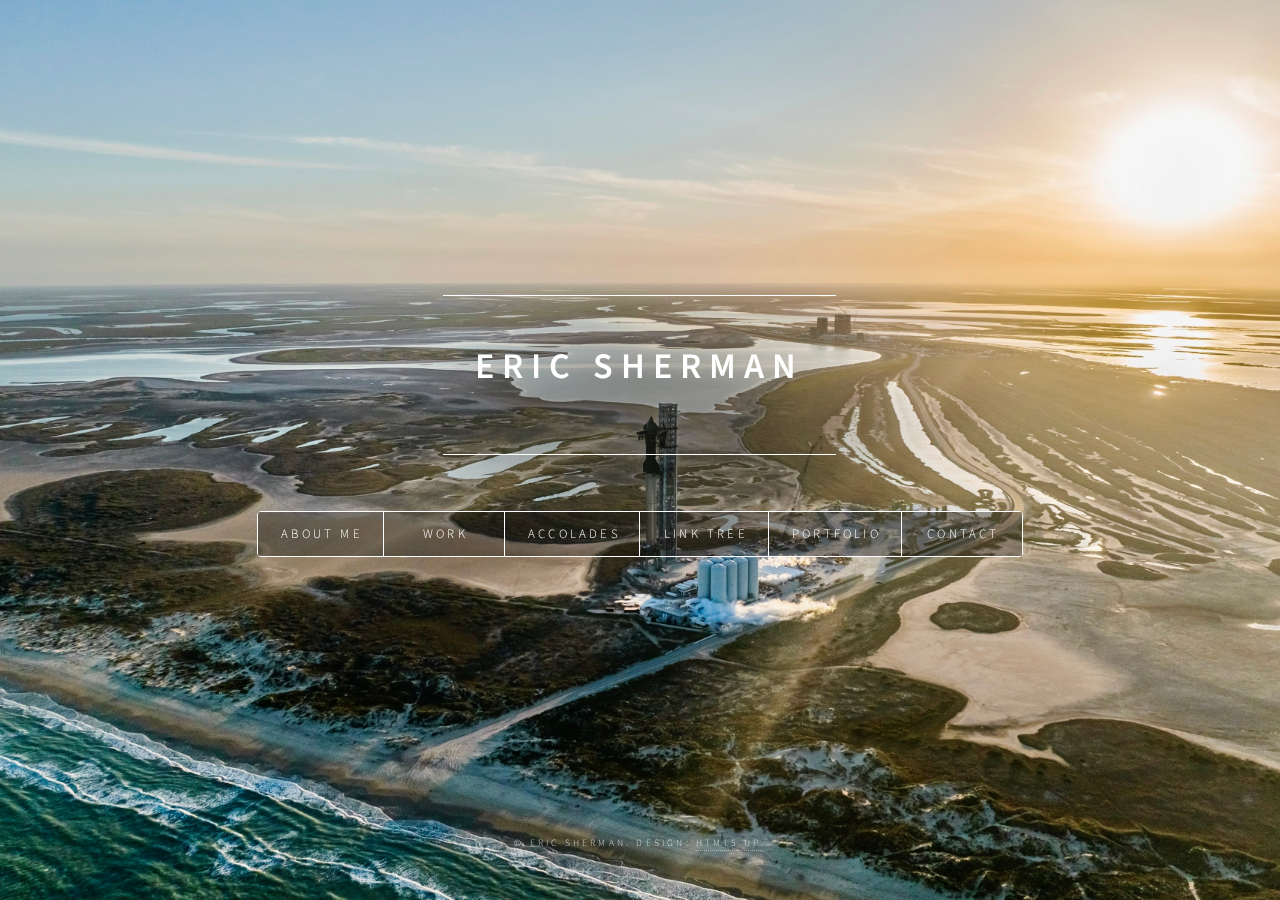
<file: index.html>
<!DOCTYPE HTML>
<!--
	Dimension by HTML5 UP
	html5up.net | @ajlkn
	Free for personal and commercial use under the CCA 3.0 license (html5up.net/license)
-->
<html>
	<head>
		<title>Eric Sherman</title>
		<meta charset="utf-8" />
		<meta name="viewport" content="width=device-width, initial-scale=1, user-scalable=no" />

        <meta property="og:title" content="Eric Sherman"/>
        <meta property="og:type" content="Website"/>
        <meta property="og:description" content="All about me! Eric Sherman that is. Includes projects, work experience, books, portfolios, and more."/>
        <meta property="og:image" content="images/url_preview_image.jpg">
        <meta property="og:url" content="https://eric-sherman.com">

		<link rel="stylesheet" href="assets/css/main.css" />
		<noscript><link rel="stylesheet" href="assets/css/noscript.css" /></noscript>
		<link rel="apple-touch-icon" sizes="180x180" href="images/Satellite/apple-touch-icon.png">
		<link rel="icon" type="image/png" sizes="32x32" href="images/Satellite/favicon-32x32.png">
		<link rel="icon" type="image/png" sizes="16x16" href="images/Satellite/favicon-16x16.png">
		<link rel="manifest" href="images/Satellite/site.webmanifest">
        <script async src="https://www.googletagmanager.com/gtag/js?id=G-6LR9JVMMPK"></script>
        
		<script>
            window.dataLayer = window.dataLayer || [];
            function gtag(){dataLayer.push(arguments);}
            gtag('js', new Date());
            gtag('config', 'G-6LR9JVMMPK');
        </script>

		<script type="text/javascript">
			var value = "";
			var redirecturl = "";
			var redirectime = 1800;
			var urlstring = window.location.search.substr(1);
			function redirect() { window.location.href = redirecturl; }
			if(urlstring == "linkedin"){
				value = "Forwarding to Linkedin .... "; redirecturl = "https://www.linkedin.com/in/ericsherman4/";
				setTimeout(redirect, redirectime);
			} else if(urlstring == "github") {
				value = "Forwarding to github .... "; redirecturl = "https://github.com/ericsherman4";
				setTimeout(redirect, redirectime);
			}
		</script>

	</head>
	<body class="is-preload">

		<!-- Wrapper -->
			<div id="wrapper">
 
				<!-- Header -->
					<header id="header">
						<div class="content">
							<div class="inner">
								<h1>Eric Sherman</h1>
								<h3 id="message"></h3>
							</div>
							<script type="text/javascript">
								// sets text under my name to be whatever is in gvar value
								document.getElementById("message").innerHTML = value;
							</script>
						</div>
						<nav>
							<ul>
								<li><a href="#intro">About Me</a></li>
								<li><a href="#work">Work</a></li>
								<li><a href="#accolades">Accolades</a></li>
                                <li><a href="#links">Link Tree</a></li>
								<!-- <li><a href="#projects">Projects</a></li> -->
                                <li><a href="portfolio">Portfolio</a></li>
								<li><a href="#contact">Contact</a></li>
								<!-- <li><a href="#elements">Elements</a></li> -->
							</ul>
						</nav>
					</header>

				<!-- Main -->
					<div id="main">

						<!-- Intro -->
							<article id="intro">
								<h2 class="major">About me</h2>
								<span class="image main"><img src="images/Headshots/Headshot1.png" alt="" /></span>
								<h3>Overview</h3>
								<p>I am currently working towards a Bachelors of Science in Computer Engineering at the University of Pittsburgh's Swanson School of Engineering, with a concentration 
									in Autonomous Systems and Controls. &nbsp;My undergraduate degree will take exactly five years, putting my expected graduation date in August 2023. &nbsp;During COVID, I 
									took the entire 2020-2021 school year off to avoid missing out on hands-on content, such as labs, that is much more valuable when taught in person. 
                                    
									<br><br>
									In my first 4 years of undergraduate, I have completed a total of 7 semesters worth of internships (including summer terms) 
									at startups and well-known companies in the aerospace, automotive, and robotics industries. &nbsp;My main interests are robotics, embedded systems (hardware, software, and firmware),
									controls, and industrial automation and manufacturing.</p>

                                <p>Outside of school and work, I enjoy hanging out with friends, reading, playing automation and survival video games, trying new restaurants and food, going to the gym, 
                                    and working on cool side projects. 
                                </p>

								<h3>Skills</h3>
									<p>From coursework and internship experience, I am familiar with C++, C, Python, writing firmware for ARM-Cortex-M MCUs (ST, NXP), 
                                    LabVIEW, MATLAB &amp; Simulink, Linux, STM32CubeIDE, Git, and Atlassian Software (Confluence, Jira, Bitbucket).<br><br>
									I also have extensive experience in CAD and eCAD software such as Altium Designer, Fusion 360, LTSpice,
                                    and fabrication techniques such as 3D Printing, soldering, and populating PCBs using a stencil. &nbsp;At Loupe and SpaceX, I've been exposed to industrial automation technologies such as PLC and HMI 
                                    programming (Siemens TIA), working with 6 axis robot arms, panel design using EPLAN Pro Panel, and using machine vision (Cognex).</p>

								<h3>Undergraduate Coursework and Internship Schedule</h3>
								<p>Covers my entire 5 year undergraduate career which spans from August 2018 to August 2023.</p>
								<div class="table-wrapper">
									<table class="alt" style="font-size: 12.2px; font-weight: bold;">
										<thead>
											<tr>
												<th>Date</th>
												<th>Class 1</th>
												<th>Class 2</th>
												<th>Class 3</th>
												<th>Class 4</th>
												<th>Class 5</th>
												<th>Class 6</th>
												<th>Credits</th>
											</tr>
										</thead>
										<tbody>
											<tr>
												<td>FALL 2018</td>
												<td>GENERAL CHEMISTRY 1</td>
												<td>INTRO TO JAVA</td>
												<td>CALCULUS 2</td>
												<td>PHYSICS 1</td>
												<td></td>
												<td></td>
												<td>15</td>
											</tr>

											<tr>
												<td>SPRING 2019</td>
												<td>GENERAL CHEMISTRY 2</td>
												<td>SEMINAR IN COMPOSITION: SERVICE LEARNING</td>
												<td>ENGINEERING ANALYSIS</td>
												<td>PHYSICS 2</td>
												<td>PHILOSOPHY OF SCIENCE</td>
												<td></td>
												<td>16</td>
											</tr>

											<tr>
												<td>SUMMER 2019</td>
												<td colspan="6" style="text-align: center;">FULL TIME INTERNSHIP @ NAVAL AIR WARFARE CENTER - AIRCRAFT DIVISION</td>
												<td>0</td>
											</tr>

											<tr>
												<td>FALL 2019</td>
												<td>PEER TUTORING EXPERIENCE</td>
												<td>LINEAR CIRCUITS AND SYSTEMS</td>
												<td>DIGITAL CIRCUITS AND SYSTEMS</td>
												<td>ECE PROBLEM SOLVING WITH C++</td>
												<td>DIFFERENTIAL EQUATIONS, CALCULUS 3, LINEAR ALGEBRA</td>
												<td>ENGINEERING COMPUTING</td>
												<td>18</td>
											</tr>

											<tr>
												<td>SPRING 2020</td>
												<td>MICROELECTRONIC CIRCUITS</td>
												<td>EMBEDDED PROCESSORS AND INTERFACING</td>
												<td>DATA STRUCTURES AND ALGORITHMS</td>
												<td>SIGNALS, SYSTEMS, AND PROBABILITY</td>
												<td>INTRO TO PSYCHOLOGY</td>
												<td></td>
												<td>17</td>
											</tr>

											<tr>
												<td>SUMMER 2020</td>
												<td colspan="3" style="text-align: center;">FULL TIME INTERNSHIP @ GECKO ROBOTICS</td>
												<td colspan="3" style="text-align: center;">PART TIME RESEARCH @ CENTER FOR SPACE, HIGH PERFORMANCE, AND RESILIENT COMPUTING 
													<a href="https://iucrc.nsf.gov/centers/space-high-performance-and-resilient-computing/">(SHREC)</a>, SUMMER UNDERGRADUATE RESEARCH GROUP</td>
												<td>0</td>
											</tr>

											<tr>
												<td>FALL 2020</td>
												<td colspan="3" style="text-align: center;">PART TIME INTERNSHIP @ GECKO ROBOTICS</td>
												<td colspan="3" style="text-align: center;">PART TIME RESEARCH @ CENTER FOR SPACE, HIGH PERFORMANCE, AND RESILIENT COMPUTING , 
													<a href="https://caspr.space/">CASPR PROJECT</a></td>
												<td>0</td>
											</tr>

											<tr>
												<td>SPRING 2021</td>
												<td colspan="6" style="text-align: center;">FULL TIME INTERNSHIP @ TESLA</td>
												<td>0</td>
											</tr>

											<tr>
												<td>SUMMER 2021</td>
												<td colspan="6" style="text-align: center;">FULL TIME INTERNSHIP @ SPACEX</td>
												<td>0</td>
											</tr>

											<tr>
												<td>FALL 2021</td>
												<td>COMPUTER ORG AND ARCHITECTURE</td>
												<td>COMPUTER NETWORKS</td>
												<td>EMBEDDED SYSTEMS DESIGN</td>
												<td>MECHATRONIC SYSTEMS</td>
												<td>INTRO TO MARCOECONOMIC THEORY</td>
												<td></td>
												<td>17</td>
											</tr>

											<tr>
												<td>SPRING 2022</td>
												<td>PART TIME INTERNSHIP @ LOUPE</td>
												<td>COMPUTATIONAL MODELING AND SIMULATION</td>
												<td>SPECIAL TOPICS: ROBOTICS</td>
												<td>LINEAR CONTROL SYSTEMS</td>
												<td>WRITTEN PROFESSIONAL COMMUNICATION</td>
												<td>APPLIED DISCRETE MATHEMATICS</td>
												<td>14</td>
											</tr>

											<tr>
												<td>SUMMER 2022</td>
												<td colspan="6" style="text-align: center;">FULL TIME INTERNSHIP @ GECKO ROBOTICS</td>
												<td>0</td>
											</tr>

											<tr>
												<td>FALL 2022</td>
												<td>ADVANCED DIGITAL DESIGN</td>
												<td>JUNIOR DESIGN FUNDAMENTALS</td>
												<td>ENGINEERING PROJECT</td>
												<td>LINEAR SYSTEM THEORY</td>
												<td>OPTIMAL CONTROL</td>
												<td>GAME THEORY PRINCIPLES</td>
												<td>18</td>
											</tr>

											<tr>
												<td>SPRING 2023</td>
												<td>SENIOR DESIGN PROJECT</td>
												<td>CYBER-PHYSICAL SYSTEMS</td>
												<td>ROBOTIC CONTROL</td>
												<td>SPACE, TIME, AND MATTER</td>
												<td>MESOAMERICA BEFORE CORTEZ</td>
												<td></td>
												<td>16</td>
											</tr>

											<tr>
												<td>SUMMER 2023</td>
												<td>SYSTEMS AND PROJECT ENGINEERING</td>
												<td>INFORMATION SECURITY</td>
												<td></td>
												<td></td>
												<td></td>
												<td></td>
												<td>7</td>
											</tr>
										</tbody>
									</table>
							</article>

						<!-- Work -->
							<article id="work">
								<h2 class="major">Work</h2>
								<!-- <hr> -->
									<p>Internship schedule can be found at the bottom of the "About Me" section.</p>
									<ul class="alt">
										<li></li>
                                        <li><b><a href="https://www.geckorobotics.com/" target="_blank">Gecko Robotics</a> - Electrical Engineering Intern</b></li>
										<p><i>May 2022 to August 2022 | In-Person, Full-Time.</i></p>
                                        <li><b><a href="https://loupe.team/" target="_blank">Loupe</a> - Automation Engineering Intern</b></li>
										<p><i>Jan 2022 to March 2022 | Remote, Part-Time.</i></p>
										<li><b><a href="https://www.spacex.com/" target="_blank">SpaceX</a> - Starship Automation and Controls Engineering Intern</b></li>
										<p><i>May 2021 to August 2021 | In-Person, Full-Time.</i></p>
										<li><b><a href="https://www.tesla.com/" target="_blank">Tesla</a> - High Voltage Battery Electronics Intern</b></li>
										<p><i>Jan 2021 to May 2021 | In-Person, Full-Time.</i></p>
										<li><b><a href="https://www.geckorobotics.com/" target="_blank">Gecko Robotics</a> - Electrical Engineering Intern</b></li>
										<p>
                                            <i>Aug 2020 to Jan 2021 | Hybrid, Part-Time.
                                            <br>May 2020 to Aug 2020 | Hybrid, Full-Time.</i>
                                        </p>
										<li><b><a href="https://nsf-shrec.org/" target="_blank">NSF SHREC</a> - Undergraduate Research Volunteer</b></li>
										<p><i>August 2020 to November 2020 | Hybrid, Part-Time.</i></p>
										<b><a href="https://nsf-shrec.org/" target="_blank">NSF SHREC</a> - Summer Undergraduate Research Group</b>
										<p><i>May 2020 to August 2020 | Remote, Part-Time.</i></p>
										<li><b><a href="https://www.navair.navy.mil/lakehurst/" target="_blank">Naval Air Warfare Center Aircraft Division</a> - Engineering Intern</b></li>
										<p><i>June 2019 to August 2019 | In-Person, Full-Time.</i></p>
                                        
                                        <!-- 10 weeks(navy) + 15 weeks (tesla) + 13 weeks(spacex) + gecko 1st part was 14 weeks + 20 weeks 2nd half gecko  -->
                                        <!-- shrec doesnt matter cause i was at gecko the whole time. -->
                                        <!-- # of weeks for loupe: 10 -->
                                        <!-- total is 82 weeks approx 4.34 weeks per month -->
                                        <!-- so 18.9 -->
										<!-- gecko added 14 weeks. total is 96 weeks, so new total is 22.1198-->
                                        
										<li><p><br><i><b>Total work experience: 22.12 months!</b></i></p></li>

										<!--https://www.magnt.com/404/, https://www.ti.com/staging/error404.htm"-->
										<a href="https://www.linkedin.com/in/ericsherman4/" target="_blank" class="button primary">visit my linkedin</a>
									</ul>
							</article>

							<article id ="accolades">
								<h2>Accolades</h2>
								<ul class="alt">
									<li></li>

									<li><b>2023 Outstanding Graduate in Computer Engineering</b></li>
									<p>
										Awarded to a single graduate in the department of Computer Engineering for outstanding academic achievements.
										<br><i>(April 28th, 2023)</i>
									</p>

									<li><b>2023 George Washington Prize Runner Up</b></li>
									<p> The George Washington prize is awarded by the Swanson School of Engineering to recognize   
										"academic excellence, service, and leadership" and is presented at the Engineer's Society of
										Western Pennsylvania annual awards banquet. Recipients receive a $500 cash prize and a $2500 Dean's Fellowship
										towards pursuing graduate studies at Pitt.
										<br>
										<a href="https://vimeo.com/808735291#t=710s">Award Presentation at the Banquet Video</a> | <a href="https://youtu.be/-ryfc-SkV7o?t=188">Award Nominations Video</a>
										<br><i>(March 9th, 2023)</i>
									</p>

									<li><b>Dean's List and Dean's Honor List</b></li>
									<p>Placed on Dean's list and Dean's Honor list for every semester thus far in the Swanson School of Engineering.
										<br><i>(Aug 2019 - April 2023)</i>
									</p> 

									<li><b>2020 SURG Expo Grand Prize Winner</b></li>
									<p> Received highest award at the 2020 Summer Undergraduate Research Group (SURG) for my project and
										presentation on a closed-loop stepper motor control system.
										<br><i>(August 6th, 2020)</i>
									</p> 

									<li><b>University of Pittsburgh First Year Success Award</b></li>
									<p>This award is handed to a few students who have showcased high levels of engagement on campus during 
										their first semester at Pitt. 
										<br><i>(February, 2019)</i>
									</p>
									
									<li><b>2019 Tartanhacks Grand Prize Winner</b></li>
									<p>Our team of four received the grand prize of $2000 at Tartanhacks, an annual Carnegie Mellon Hackathon, 
										for a text to braille converter.
										<br><i>(February 9th, 2019)</i>
									</p>

									<li></li>
								</ul>

							</article>

                        <!-- Link Tree -->
                            <article id="links">
                                <h2 class="major">Link Tree</h2>
                                    <ul class="alt1">
                                        <li>
                                            <div>
                                                <img src="images/linktree/linkedin_logo.png" style="vertical-align: middle" width= "40" height="40"/>
                                                <span>
                                                    <b>&emsp;<a href="https://www.linkedin.com/in/ericsherman4/" target="_blank" style="object-fit: contain;">LinkedIn</a></b>
                                                </span>
                                            </div>
                                        </li>
                                        <li>
                                            <div>
                                                <img src="images/linktree/instagram.png" style="vertical-align: middle" width= "40" height="40"/>
                                                <span>
                                                    <b>&emsp;<a href="https://www.instagram.com/electronics_garage/?hl=en/" target="_blank" style="object-fit: contain;">Instagram</a> - Engineering Portfolio</b>
                                                </span>
                                            </div>
                                        </li>
                                        <li>
                                            <div>
                                                <img src="images/linktree/youtube.png" style="vertical-align: middle" width= "40" height="40"/>
                                                <span>
                                                    <b>&emsp;<a href="http://www.youtube.com/channel/UClcq2Bu_yfXquCj8h31Q8yg" target="_blank" style="object-fit: contain;">Youtube</a> - Engineering Portfolio</b>
                                                </span>
                                            </div>
                                        </li>
                                        <li>
                                            <div>
                                                <img src="images/linktree/github.png" style="vertical-align: middle" width= "40" height="40"/>
                                                <span>
                                                    <b>&emsp;<a href="https://github.com/ericsherman4" target="_blank" style="object-fit: contain;">Github</a></b>
                                                </span>
                                            </div>
                                        </li>
                                        <li>
                                            <div>
                                                <img src="images/linktree/tartanhacks.png" style="vertical-align: middle" width= "40" height="40"/>
                                                <span>
                                                    <b>&emsp;<a href="https://devpost.com/software/braille-buddy-yto7qu" target="_blank" style="object-fit: contain;">Carnegie Mellon University Hackathon Project</a></b>
                                                </span>
                                            </div>
                                        </li>
                                        <!-- <li>
                                            <div>
                                                <img src="images/linktree/drone.png" style="vertical-align: middle" width= "40" height="40"/>
                                                <span>
                                                    <b>&emsp;<a href="https://ericsherman64.wixsite.com/diydroneinstructable" target="_blank" style="object-fit: contain;">Quadcopter How-to Guide</a></b>
                                                </span>
                                            </div>
                                        </li> -->
                                        <li>
                                            <div>
                                                <img src="images/linktree/book.png" style="vertical-align: middle" width= "40" height="40"/>
                                                <span>
                                                    <b>&emsp;<a href="https://docs.google.com/document/d/1HQ7pDqHLRn4wTMRvBsd32YTW25yrWAhbvt3wTbHVtcg/edit?usp=sharing" target="_blank" style="object-fit: contain;">My Book Guide</a></b>
                                                </span>
                                            </div>
                                        </li>

                                    </ul>
                            </article>

						<!-- About -->
							<!-- <article id="projects">
								<h2 class="major">Projects</h2>
								<span class="image main"><img src="images/egLogo.jpeg" alt="" /></span>
								<p><b>Futori Six-Axis Robot Arm</b>. I'm working on a 3D printed, mini-industrial robot arm with gearboxes, stepper motors, bearings, and belt drives all incorporated into the build. I soldered and wired thumb joysticks onto a protoboard to control the robot's motion and programmed it using C++ on an Arduino.
								I publish progress updates to over 1900 followers on an instagram account <a href="https://www.instagram.com/electronics_garage/?hl=en/" target="_blank">(@electronics_garage)</a> dedicated to my builds. I eventually founded a community of makers that are pursuing a similar project, where we often bounce ideas off of each other and talk lots of robotics. I really encourage you to visit my <b>portfolio</b><a href="portfolio"> here</a>!</p>
								<p></p>
								<p><b>TartanHacks Hackathon</b>. At Carnegie Mellon University in 2019, my team was awarded the <i>ScottyLab&apos;s Grand Prize</i> for designing and building a text-to-braille converter in under 24 hours. You can check more out about <a href="#links">here.</a></p>
                                <p></p>
                                <p><b>Interview Prep Guide</b>. Created an interview guide covering behavioral questions all the way to advanced technical questions. Topics focused on PCB design, basic electrical engineering questions, coding questions, embedded systems questions, and more. Included in the guide are 70+ real interview questions and a 40+ page answer key! Please contact me if you would like to request a copy.</p>
							</article> -->

                        <!-- portfolio -->
                            <article id="portfolio">

                            </article>


						<!-- Contact -->
							<article id="contact">
								<h2 class="major">Contact</h2>
								<p>Feel free to shoot me an email or message me about literally anything. I'm always excited to chat and meet new people :)</p>
                                <ul class="icons">
									<li><a href="mailto:esherman2018@gmail.com" target="_blank" class="fa fa-envelope"><span class="label"></span></a></li>
                                    <li><a href="https://www.linkedin.com/in/ericsherman4/" target="_blank" class="icon brands fa-linkedin"><span class="label">LinkedIn</span></a></li>
								</ul>
							</article>

						<!-- Elements -->
							<article id="elements">
								<h2 class="major">Elements</h2>

								<section>
									<h3 class="major">Text</h3>
									<p>This is <b>bold</b> and this is <strong>strong</strong>. This is <i>italic</i> and this is <em>emphasized</em>.
									This is <sup>superscript</sup> text and this is <sub>subscript</sub> text.
									This is <u>underlined</u> and this is code: <code>for (;;) { ... }</code>. Finally, <a href="#">this is a link</a>.</p>
									<hr />
									<h2>Heading Level 2</h2>
									<h3>Heading Level 3</h3>
									<h4>Heading Level 4</h4>
									<h5>Heading Level 5</h5>
									<h6>Heading Level 6</h6>
									<hr />
									<h4>Blockquote</h4>
									<blockquote>Fringilla nisl. Donec accumsan interdum nisi, quis tincidunt felis sagittis eget tempus euismod. Vestibulum ante ipsum primis in faucibus vestibulum. Blandit adipiscing eu felis iaculis volutpat ac adipiscing accumsan faucibus. Vestibulum ante ipsum primis in faucibus lorem ipsum dolor sit amet nullam adipiscing eu felis.</blockquote>
									<h4>Preformatted</h4>
									<pre><code>i = 0;

while (!deck.isInOrder()) {
    print 'Iteration ' + i;
    deck.shuffle();
    i++;
}

print 'It took ' + i + ' iterations to sort the deck.';</code></pre>
								</section>

								<section>
									<h3 class="major">Lists</h3>

									<h4>Unordered</h4>
									<ul>
										<li>Dolor pulvinar etiam.</li>
										<li>Sagittis adipiscing.</li>
										<li>Felis enim feugiat.</li>
									</ul>

									<h4>Alternate</h4>
									<ul class="alt">
										<li>Dolor pulvinar etiam.</li>
										<li>Sagittis adipiscing.</li>
										<li>Felis enim feugiat.</li>
									</ul>

									<h4>Ordered</h4>
									<ol>
										<li>Dolor pulvinar etiam.</li>
										<li>Etiam vel felis viverra.</li>
										<li>Felis enim feugiat.</li>
										<li>Dolor pulvinar etiam.</li>
										<li>Etiam vel felis lorem.</li>
										<li>Felis enim et feugiat.</li>
									</ol>
									<h4>Icons</h4>
									<ul class="icons">
										<li><a href="#" class="icon brands fa-twitter"><span class="label">Twitter</span></a></li>
										<li><a href="#" class="icon brands fa-facebook-f"><span class="label">Facebook</span></a></li>
										<li><a href="#" class="icon brands fa-instagram"><span class="label">Instagram</span></a></li>
										<li><a href="#" class="icon brands fa-github"><span class="label">Github</span></a></li>
									</ul>

									<h4>Actions</h4>
									<ul class="actions">
										<li><a href="#" class="button primary">Default</a></li>
										<li><a href="#" class="button">Default</a></li>
									</ul>
									<ul class="actions stacked">
										<li><a href="#" class="button primary">Default</a></li>
										<li><a href="#" class="button">Default</a></li>
									</ul>
								</section>

								<section>
									<h3 class="major">Table</h3>
									<h4>Default</h4>
									<div class="table-wrapper">
										<table>
											<thead>
												<tr>
													<th>Name</th>
													<th>Description</th>
													<th>Price</th>
												</tr>
											</thead>
											<tbody>
												<tr>
													<td>Item One</td>
													<td>Ante turpis integer aliquet porttitor.</td>
													<td>29.99</td>
												</tr>
												<tr>
													<td>Item Two</td>
													<td>Vis ac commodo adipiscing arcu aliquet.</td>
													<td>19.99</td>
												</tr>
												<tr>
													<td>Item Three</td>
													<td> Morbi faucibus arcu accumsan lorem.</td>
													<td>29.99</td>
												</tr>
												<tr>
													<td>Item Four</td>
													<td>Vitae integer tempus condimentum.</td>
													<td>19.99</td>
												</tr>
												<tr>
													<td>Item Five</td>
													<td>Ante turpis integer aliquet porttitor.</td>
													<td>29.99</td>
												</tr>
											</tbody>
											<tfoot>
												<tr>
													<td colspan="2"></td>
													<td>100.00</td>
												</tr>
											</tfoot>
										</table>
									</div>

									<h4>Alternate</h4>
									<div class="table-wrapper">
										<table class="alt">
											<thead>
												<tr>
													<th>Name</th>
													<th>Description</th>
													<th>Price</th>
												</tr>
											</thead>
											<tbody>
												<tr>
													<td>Item One</td>
													<td>Ante turpis integer aliquet porttitor.</td>
													<td>29.99</td>
												</tr>
												<tr>
													<td>Item Two</td>
													<td>Vis ac commodo adipiscing arcu aliquet.</td>
													<td>19.99</td>
												</tr>
												<tr>
													<td>Item Three</td>
													<td> Morbi faucibus arcu accumsan lorem.</td>
													<td>29.99</td>
												</tr>
												<tr>
													<td>Item Four</td>
													<td>Vitae integer tempus condimentum.</td>
													<td>19.99</td>
												</tr>
												<tr>
													<td>Item Five</td>
													<td>Ante turpis integer aliquet porttitor.</td>
													<td>29.99</td>
												</tr>
											</tbody>
											<tfoot>
												<tr>
													<td colspan="2"></td>
													<td>100.00</td>
												</tr>
											</tfoot>
										</table>
									</div>
								</section>

								<section>
									<h3 class="major">Buttons</h3>
									<ul class="actions">
										<li><a href="#" class="button primary">Primary</a></li>
										<li><a href="#" class="button">Default</a></li>
									</ul>
									<ul class="actions">
										<li><a href="#" class="button">Default</a></li>
										<li><a href="#" class="button small">Small</a></li>
									</ul>
									<ul class="actions">
										<li><a href="#" class="button primary icon solid fa-download">Icon</a></li>
										<li><a href="#" class="button icon solid fa-download">Icon</a></li>
									</ul>
									<ul class="actions">
										<li><span class="button primary disabled">Disabled</span></li>
										<li><span class="button disabled">Disabled</span></li>
									</ul>
								</section>

								<section>
									<h3 class="major">Form</h3>
									<form method="post" action="#">
										<div class="fields">
											<div class="field half">
												<label for="demo-name">Name</label>
												<input type="text" name="demo-name" id="demo-name" value="" placeholder="Jane Doe" />
											</div>
											<div class="field half">
												<label for="demo-email">Email</label>
												<input type="email" name="demo-email" id="demo-email" value="" placeholder="jane@untitled.tld" />
											</div>
											<div class="field">
												<label for="demo-category">Category</label>
												<select name="demo-category" id="demo-category">
													<option value="">-</option>
													<option value="1">Manufacturing</option>
													<option value="1">Shipping</option>
													<option value="1">Administration</option>
													<option value="1">Human Resources</option>
												</select>
											</div>
											<div class="field half">
												<input type="radio" id="demo-priority-low" name="demo-priority" checked>
												<label for="demo-priority-low">Low</label>
											</div>
											<div class="field half">
												<input type="radio" id="demo-priority-high" name="demo-priority">
												<label for="demo-priority-high">High</label>
											</div>
											<div class="field half">
												<input type="checkbox" id="demo-copy" name="demo-copy">
												<label for="demo-copy">Email me a copy</label>
											</div>
											<div class="field half">
												<input type="checkbox" id="demo-human" name="demo-human" checked>
												<label for="demo-human">Not a robot</label>
											</div>
											<div class="field">
												<label for="demo-message">Message</label>
												<textarea name="demo-message" id="demo-message" placeholder="Enter your message" rows="6"></textarea>
											</div>
										</div>
										<ul class="actions">
											<li><input type="submit" value="Send Message" class="primary" /></li>
											<li><input type="reset" value="Reset" /></li>
										</ul>
									</form>
								</section>

							</article>

					</div>

				<!-- Footer -->
					<footer id="footer">
						<p class="copyright">&copy; Eric Sherman. Design: <a href="https://html5up.net" target="_blank">HTML5 UP</a>.</p>
					</footer>

			</div>

		<!-- BG -->
			
            <div id="bg"></div>

		<!-- Scripts -->
			<script src="assets/js/jquery.min.js"></script>
			<script src="assets/js/browser.min.js"></script>
			<script src="assets/js/breakpoints.min.js"></script>
			<script src="assets/js/util.js"></script>
			<script src="assets/js/main.js"></script>

	</body>
</html>
</file>
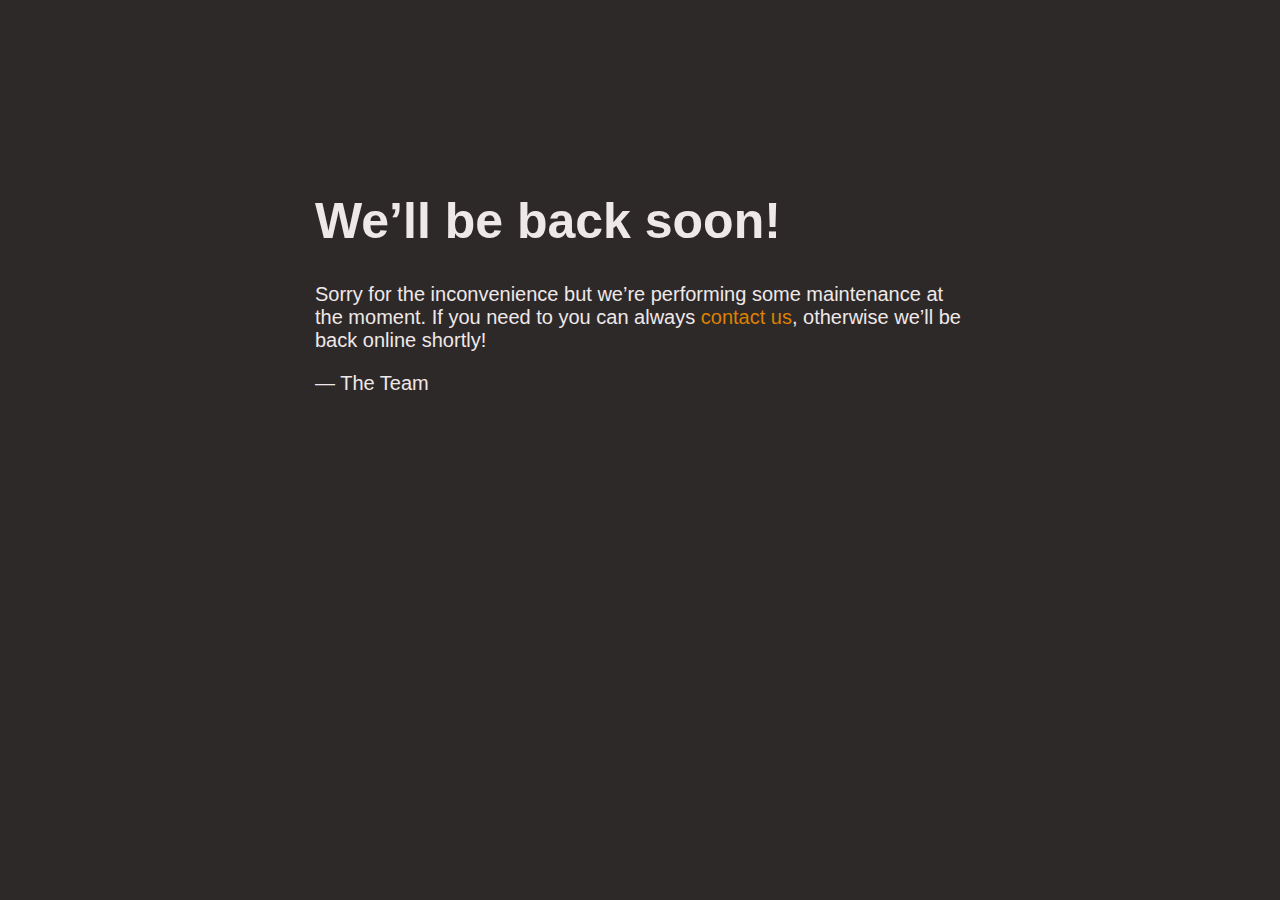
<file: maintenance.html>
<!doctype html>
<html>
  <head>
    <title>Site Maintenance</title>
    <meta charset="utf-8"/>
    <meta name="robots" content="noindex"/>
    <meta name="viewport" content="width=device-width, initial-scale=1.0">
    <style>
      body { text-align: center; padding: 20px; font: 20px Helvetica, sans-serif; color: #efe8e8; }
      @media (min-width: 768px){
        body{ padding-top: 150px; }
      }
      h1 { font-size: 50px; }
      article { display: block; text-align: left; max-width: 650px; margin: 0 auto; }
      a { color: #dc8100; text-decoration: none; }
      a:hover { color: #efe8e8; text-decoration: none; }
    </style>
  </head>
  <body bgcolor="2e2929">
    <article>
        <h1>We&rsquo;ll be back soon!</h1>
        <div>
            <p>Sorry for the inconvenience but we&rsquo;re performing some maintenance at the moment. If you need to you can always <a href="mailto:#">contact us</a>, otherwise we&rsquo;ll be back online shortly!</p>
            <p>&mdash; The Team</p>
        </div>
    </article>
  </body>
</html>
</file>
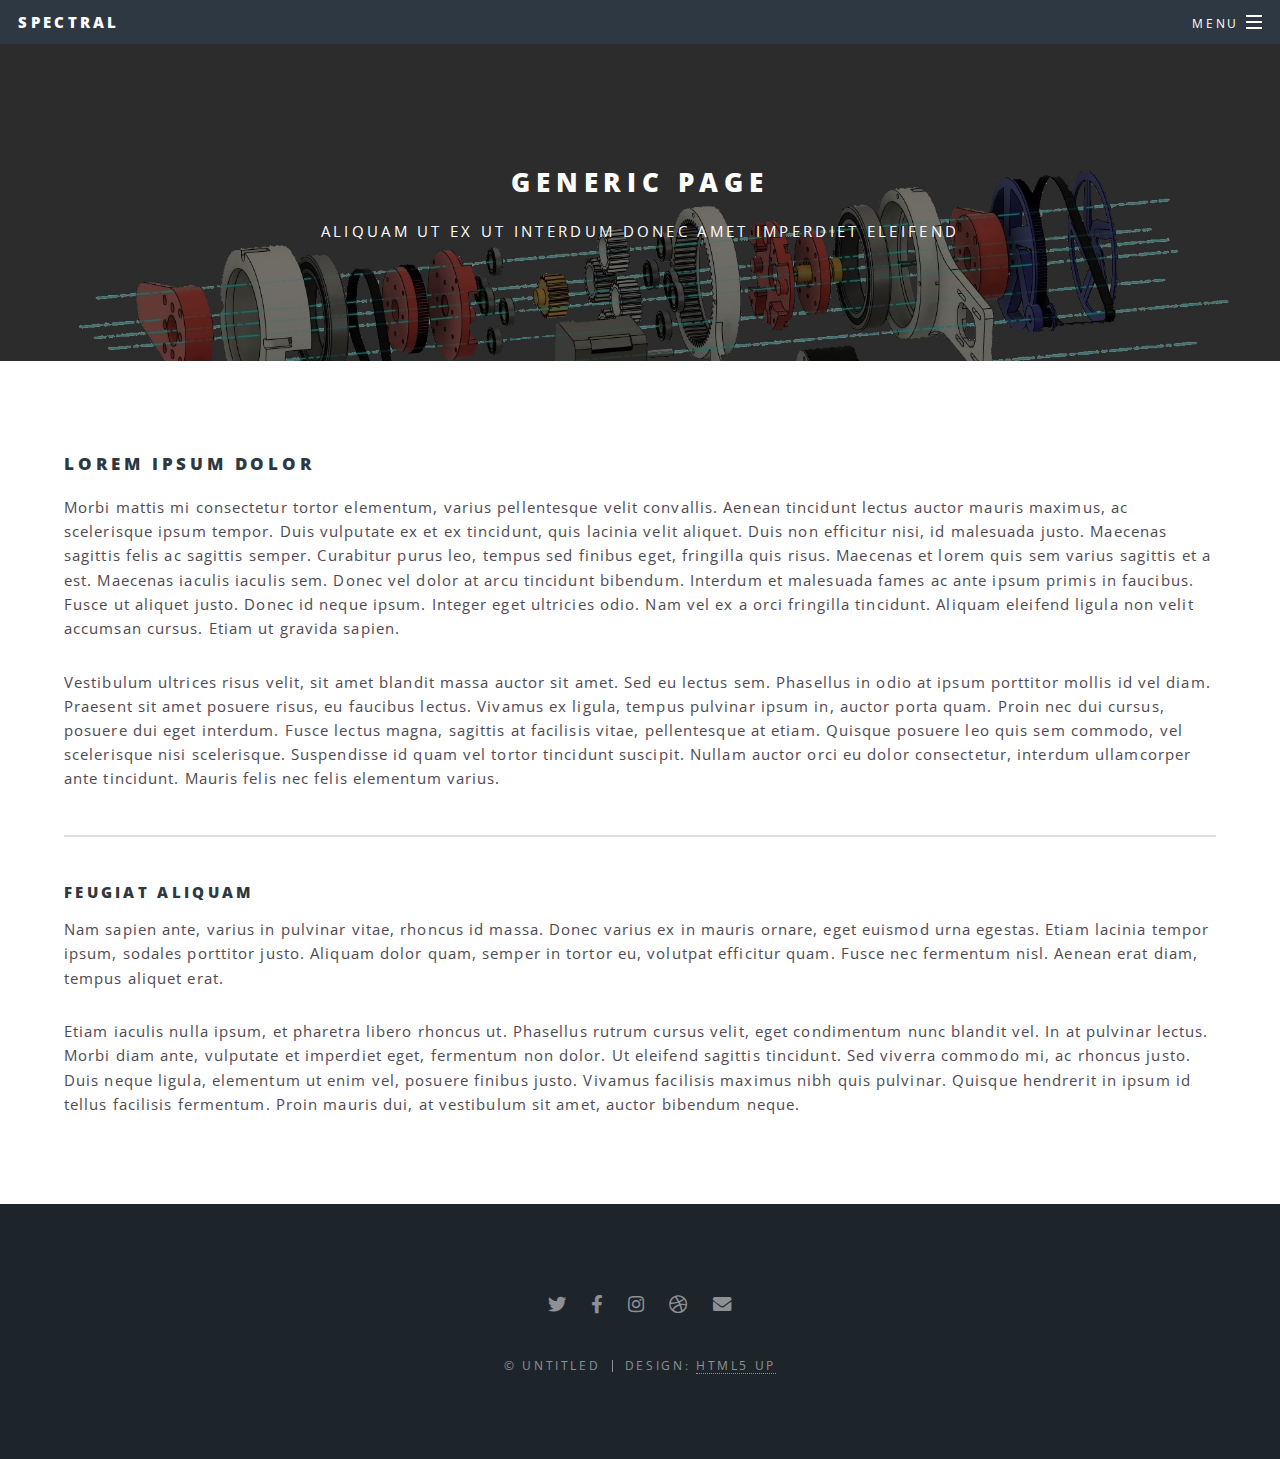
<file: gallery/generic.html>
<!DOCTYPE HTML>
<!--
	Spectral by HTML5 UP
	html5up.net | @ajlkn
	Free for personal and commercial use under the CCA 3.0 license (html5up.net/license)
-->
<html>
	<head>
		<title>Generic - Spectral by HTML5 UP</title>
		<meta charset="utf-8" />
		<meta name="viewport" content="width=device-width, initial-scale=1, user-scalable=no" />
		<link rel="stylesheet" href="assets/css/main.css" />
		<noscript><link rel="stylesheet" href="assets/css/noscript.css" /></noscript>
	</head>
	<body class="is-preload">

		<!-- Page Wrapper -->
			<div id="page-wrapper">

				<!-- Header -->
					<header id="header">
						<h1><a href="index.html">Spectral</a></h1>
						<nav id="nav">
							<ul>
								<li class="special">
									<a href="#menu" class="menuToggle"><span>Menu</span></a>
									<div id="menu">
										<ul>
											<li><a href="index.html">Home</a></li>
											<li><a href="generic.html">Generic</a></li>
											<li><a href="elements.html">Elements</a></li>
											<li><a href="#">Sign Up</a></li>
											<li><a href="#">Log In</a></li>
										</ul>
									</div>
								</li>
							</ul>
						</nav>
					</header>

				<!-- Main -->
					<article id="main">
						<header>
							<h2>Generic Page</h2>
							<p>Aliquam ut ex ut interdum donec amet imperdiet eleifend</p>
						</header>
						<section class="wrapper style5">
							<div class="inner">

								<h3>Lorem ipsum dolor</h3>
								<p>Morbi mattis mi consectetur tortor elementum, varius pellentesque velit convallis. Aenean tincidunt lectus auctor mauris maximus, ac scelerisque ipsum tempor. Duis vulputate ex et ex tincidunt, quis lacinia velit aliquet. Duis non efficitur nisi, id malesuada justo. Maecenas sagittis felis ac sagittis semper. Curabitur purus leo, tempus sed finibus eget, fringilla quis risus. Maecenas et lorem quis sem varius sagittis et a est. Maecenas iaculis iaculis sem. Donec vel dolor at arcu tincidunt bibendum. Interdum et malesuada fames ac ante ipsum primis in faucibus. Fusce ut aliquet justo. Donec id neque ipsum. Integer eget ultricies odio. Nam vel ex a orci fringilla tincidunt. Aliquam eleifend ligula non velit accumsan cursus. Etiam ut gravida sapien.</p>

								<p>Vestibulum ultrices risus velit, sit amet blandit massa auctor sit amet. Sed eu lectus sem. Phasellus in odio at ipsum porttitor mollis id vel diam. Praesent sit amet posuere risus, eu faucibus lectus. Vivamus ex ligula, tempus pulvinar ipsum in, auctor porta quam. Proin nec dui cursus, posuere dui eget interdum. Fusce lectus magna, sagittis at facilisis vitae, pellentesque at etiam. Quisque posuere leo quis sem commodo, vel scelerisque nisi scelerisque. Suspendisse id quam vel tortor tincidunt suscipit. Nullam auctor orci eu dolor consectetur, interdum ullamcorper ante tincidunt. Mauris felis nec felis elementum varius.</p>

								<hr />

								<h4>Feugiat aliquam</h4>
								<p>Nam sapien ante, varius in pulvinar vitae, rhoncus id massa. Donec varius ex in mauris ornare, eget euismod urna egestas. Etiam lacinia tempor ipsum, sodales porttitor justo. Aliquam dolor quam, semper in tortor eu, volutpat efficitur quam. Fusce nec fermentum nisl. Aenean erat diam, tempus aliquet erat.</p>

								<p>Etiam iaculis nulla ipsum, et pharetra libero rhoncus ut. Phasellus rutrum cursus velit, eget condimentum nunc blandit vel. In at pulvinar lectus. Morbi diam ante, vulputate et imperdiet eget, fermentum non dolor. Ut eleifend sagittis tincidunt. Sed viverra commodo mi, ac rhoncus justo. Duis neque ligula, elementum ut enim vel, posuere finibus justo. Vivamus facilisis maximus nibh quis pulvinar. Quisque hendrerit in ipsum id tellus facilisis fermentum. Proin mauris dui, at vestibulum sit amet, auctor bibendum neque.</p>

							</div>
						</section>
					</article>

				<!-- Footer -->
					<footer id="footer">
						<ul class="icons">
							<li><a href="#" class="icon brands fa-twitter"><span class="label">Twitter</span></a></li>
							<li><a href="#" class="icon brands fa-facebook-f"><span class="label">Facebook</span></a></li>
							<li><a href="#" class="icon brands fa-instagram"><span class="label">Instagram</span></a></li>
							<li><a href="#" class="icon brands fa-dribbble"><span class="label">Dribbble</span></a></li>
							<li><a href="#" class="icon solid fa-envelope"><span class="label">Email</span></a></li>
						</ul>
						<ul class="copyright">
							<li>&copy; Untitled</li><li>Design: <a href="http://html5up.net">HTML5 UP</a></li>
						</ul>
					</footer>

			</div>

		<!-- Scripts -->
			<script src="assets/js/jquery.min.js"></script>
			<script src="assets/js/jquery.scrollex.min.js"></script>
			<script src="assets/js/jquery.scrolly.min.js"></script>
			<script src="assets/js/browser.min.js"></script>
			<script src="assets/js/breakpoints.min.js"></script>
			<script src="assets/js/util.js"></script>
			<script src="assets/js/main.js"></script>

	</body>
</html>
</file>
<file: assets/css/noscript.css>
/*
	Dimension by HTML5 UP
	html5up.net | @ajlkn
	Free for personal and commercial use under the CCA 3.0 license (html5up.net/license)
*/

/* BG */

	body.is-preload #bg:before {
		background-color: transparent;
	}

/* Header */

	body.is-preload #header {
		-moz-filter: none;
		-webkit-filter: none;
		-ms-filter: none;
		filter: none;
	}

		body.is-preload #header > * {
			opacity: 1;
		}

		body.is-preload #header .content .inner {
			max-height: none;
			padding: 3rem 2rem;
			opacity: 1;
		}

/* Main */

	#main article {
		opacity: 1;
		margin: 4rem 0 0 0;
	}
</file>
<file: gallery/assets/css/noscript.css>
/*
	Spectral by HTML5 UP
	html5up.net | @ajlkn
	Free for personal and commercial use under the CCA 3.0 license (html5up.net/license)
*/

/* Banner */

	body.is-preload #banner h2 {
		-moz-transform: none;
		-webkit-transform: none;
		-ms-transform: none;
		transform: none;
		opacity: 1;
	}

		body.is-preload #banner h2:before, body.is-preload #banner h2:after {
			width: 100%;
		}

	body.is-preload #banner .more {
		-moz-transform: none;
		-webkit-transform: none;
		-ms-transform: none;
		transform: none;
		opacity: 1;
	}

	body.is-preload #banner:after {
		opacity: 0;
	}
</file>
<file: assets/css/main.css>
@import url(fontawesome-all.min.css);
@import url("https://fonts.googleapis.com/css?family=Source+Sans+Pro:300italic,600italic,300,600");

/*
	Dimension by HTML5 UP
	html5up.net | @ajlkn
	Free for personal and commercial use under the CCA 3.0 license (html5up.net/license)
*/

html, body, div, span, applet, object,
iframe, h1, h2, h3, h4, h5, h6, p, blockquote,
pre, a, abbr, acronym, address, big, cite,
code, del, dfn, em, img, ins, kbd, q, s, samp,
small, strike, strong, sub, sup, tt, var, b,
u, i, center, dl, dt, dd, ol, ul, li, fieldset,
form, label, legend, table, caption, tbody,
tfoot, thead, tr, th, td, article, aside,
canvas, details, embed, figure, figcaption,
footer, header, hgroup, menu, nav, output, ruby,
section, summary, time, mark, audio, video {
	margin: 0;
	padding: 0;
	border: 0;
	font-size: 100%;
	font: inherit;
	vertical-align: baseline;}

article, aside, details, figcaption, figure,
footer, header, hgroup, menu, nav, section {
	display: block;}

body {
	line-height: 1;
}

ol, ul {
	list-style: none;
}

blockquote, q {
	quotes: none;
}

	blockquote:before, blockquote:after, q:before, q:after {
		content: '';
		content: none;
	}

table {
	border-collapse: collapse;
	border-spacing: 0;
}

body {
	-webkit-text-size-adjust: none;
}

mark {
	background-color: transparent;
	color: inherit;
}

input::-moz-focus-inner {
	border: 0;
	padding: 0;
}

input, select, textarea {
	-moz-appearance: none;
	-webkit-appearance: none;
	-ms-appearance: none;
	appearance: none;
}

/* Basic */

	@-ms-viewport {
		width: device-width;
	}

	@media screen and (max-width: 480px) {

		html, body {
			min-width: 320px;
		}

	}

	html {
		box-sizing: border-box;
	}

	*, *:before, *:after {
		box-sizing: inherit;
	}

	body {
		background: #1b1f22;
	}

		body.is-preload *, body.is-preload *:before, body.is-preload *:after {
			-moz-animation: none !important;
			-webkit-animation: none !important;
			-ms-animation: none !important;
			animation: none !important;
			-moz-transition: none !important;
			-webkit-transition: none !important;
			-ms-transition: none !important;
			transition: none !important;
		}

/* Type */

	html {
		font-size: 16pt;
	}

		@media screen and (max-width: 1680px) {

			html {
				font-size: 12pt;
			}

		}

		@media screen and (max-width: 736px) {

			html {
				font-size: 11pt;
			}

		}

		@media screen and (max-width: 360px) {

			html {
				font-size: 10pt;
			}

		}

	body, input, select, textarea {
		color: #ffffff;
		font-family: "Source Sans Pro", sans-serif;
		font-weight: 300;
		font-size: 1rem;
		line-height: 1.65;
	}

	a {
		-moz-transition: color 0.2s ease-in-out, background-color 0.2s ease-in-out, border-bottom-color 0.2s ease-in-out;
		-webkit-transition: color 0.2s ease-in-out, background-color 0.2s ease-in-out, border-bottom-color 0.2s ease-in-out;
		-ms-transition: color 0.2s ease-in-out, background-color 0.2s ease-in-out, border-bottom-color 0.2s ease-in-out;
		transition: color 0.2s ease-in-out, background-color 0.2s ease-in-out, border-bottom-color 0.2s ease-in-out;
		border-bottom: dotted 1px rgba(255, 255, 255, 0.5);
		text-decoration: none;
		color: inherit;
	}

		a:hover {
			border-bottom-color: transparent;
		}

	strong, b {
		color: #ffffff;
		font-weight: 600;
	}

	em, i {
		font-style: italic;
	}

	p {
		margin: 0 0 2rem 0;
	}

	h1, h2, h3, h4, h5, h6 {
		color: #ffffff;
		font-weight: 600;
		line-height: 1.5;
		margin: 0 0 1rem 0;
		text-transform: uppercase;
		letter-spacing: 0.2rem;
	}

		h1 a, h2 a, h3 a, h4 a, h5 a, h6 a {
			color: inherit;
			text-decoration: none;
		}

		h1.major, h2.major, h3.major, h4.major, h5.major, h6.major {
			border-bottom: solid 1px #ffffff;
			width: -moz-max-content;
			width: -webkit-max-content;
			width: -ms-max-content;
			width: max-content;
			padding-bottom: 0.5rem;
			margin: 0 0 2rem 0;
		}

	h1 {
		font-size: 2.25rem;
		line-height: 1.3;
		letter-spacing: 0.5rem;
	}

	h2 {
		font-size: 1.5rem;
		line-height: 1.4;
		letter-spacing: 0.5rem;
	}

	h3 {
		font-size: 1rem;
	}

	h4 {
		font-size: 0.8rem;
	}

	h5 {
		font-size: 0.7rem;
	}

	h6 {
		font-size: 0.6rem;
	}

	@media screen and (max-width: 736px) {

		h1 {
			font-size: 1.75rem;
			line-height: 1.4;
		}

		h2 {
			font-size: 1.25em;
			line-height: 1.5;
		}

	}

	sub {
		font-size: 0.8rem;
		position: relative;
		top: 0.5rem;
	}

	sup {
		font-size: 0.8rem;
		position: relative;
		top: -0.5rem;
	}

	blockquote {
		border-left: solid 4px #ffffff;
		font-style: italic;
		margin: 0 0 2rem 0;
		padding: 0.5rem 0 0.5rem 2rem;
	}

	code {
		background: rgba(255, 255, 255, 0.075);
		border-radius: 4px;
		font-family: "Courier New", monospace;
		font-size: 0.9rem;
		margin: 0 0.25rem;
		padding: 0.25rem 0.65rem;
	}

	pre {
		-webkit-overflow-scrolling: touch;
		font-family: "Courier New", monospace;
		font-size: 0.9rem;
		margin: 0 0 2rem 0;
	}

		pre code {
			display: block;
			line-height: 1.75;
			padding: 1rem 1.5rem;
			overflow-x: auto;
		}

	hr {
		border: 0;
		border-bottom: solid 1px #ffffff;
		margin: 2.75rem 0;
	}

	.align-left {
		text-align: left;
	}

	.align-center {
		text-align: center;
	}

	.align-right {
		text-align: right;
	}

/* Form */

	form {
		margin: 0 0 2rem 0;
	}

		form > :last-child {
			margin-bottom: 0;
		}

		form > .fields {
			display: -moz-flex;
			display: -webkit-flex;
			display: -ms-flex;
			display: flex;
			-moz-flex-wrap: wrap;
			-webkit-flex-wrap: wrap;
			-ms-flex-wrap: wrap;
			flex-wrap: wrap;
			width: calc(100% + 3rem);
			margin: -1.5rem 0 2rem -1.5rem;
		}

			form > .fields > .field {
				-moz-flex-grow: 0;
				-webkit-flex-grow: 0;
				-ms-flex-grow: 0;
				flex-grow: 0;
				-moz-flex-shrink: 0;
				-webkit-flex-shrink: 0;
				-ms-flex-shrink: 0;
				flex-shrink: 0;
				padding: 1.5rem 0 0 1.5rem;
				width: calc(100% - 1.5rem);
			}

				form > .fields > .field.half {
					width: calc(50% - 0.75rem);
				}

				form > .fields > .field.third {
					width: calc(100%/3 - 0.5rem);
				}

				form > .fields > .field.quarter {
					width: calc(25% - 0.375rem);
				}

		@media screen and (max-width: 480px) {

			form > .fields {
				width: calc(100% + 3rem);
				margin: -1.5rem 0 2rem -1.5rem;
			}

				form > .fields > .field {
					padding: 1.5rem 0 0 1.5rem;
					width: calc(100% - 1.5rem);
				}

					form > .fields > .field.half {
						width: calc(100% - 1.5rem);
					}

					form > .fields > .field.third {
						width: calc(100% - 1.5rem);
					}

					form > .fields > .field.quarter {
						width: calc(100% - 1.5rem);
					}

		}

	label {
		color: #ffffff;
		display: block;
		font-size: 0.8rem;
		font-weight: 300;
		letter-spacing: 0.2rem;
		line-height: 1.5;
		margin: 0 0 1rem 0;
		text-transform: uppercase;
	}

	input[type="text"],
	input[type="password"],
	input[type="email"],
	input[type="tel"],
	select,
	textarea {
		-moz-appearance: none;
		-webkit-appearance: none;
		-ms-appearance: none;
		appearance: none;
		-moz-transition: border-color 0.2s ease-in-out, box-shadow 0.2s ease-in-out, background-color 0.2s ease-in-out;
		-webkit-transition: border-color 0.2s ease-in-out, box-shadow 0.2s ease-in-out, background-color 0.2s ease-in-out;
		-ms-transition: border-color 0.2s ease-in-out, box-shadow 0.2s ease-in-out, background-color 0.2s ease-in-out;
		transition: border-color 0.2s ease-in-out, box-shadow 0.2s ease-in-out, background-color 0.2s ease-in-out;
		background-color: transparent;
		border-radius: 4px;
		border: solid 1px #ffffff;
		color: inherit;
		display: block;
		outline: 0;
		padding: 0 1rem;
		text-decoration: none;
		width: 100%;
	}

		input[type="text"]:invalid,
		input[type="password"]:invalid,
		input[type="email"]:invalid,
		input[type="tel"]:invalid,
		select:invalid,
		textarea:invalid {
			box-shadow: none;
		}

		input[type="text"]:focus,
		input[type="password"]:focus,
		input[type="email"]:focus,
		input[type="tel"]:focus,
		select:focus,
		textarea:focus {
			background: rgba(255, 255, 255, 0.075);
			border-color: #ffffff;
			box-shadow: 0 0 0 1px #ffffff;
		}

	select {
		background-image: url("data:image/svg+xml;charset=utf8,%3Csvg xmlns='http://www.w3.org/2000/svg' width='40' height='40' preserveAspectRatio='none' viewBox='0 0 40 40'%3E%3Cpath d='M9.4,12.3l10.4,10.4l10.4-10.4c0.2-0.2,0.5-0.4,0.9-0.4c0.3,0,0.6,0.1,0.9,0.4l3.3,3.3c0.2,0.2,0.4,0.5,0.4,0.9 c0,0.4-0.1,0.6-0.4,0.9L20.7,31.9c-0.2,0.2-0.5,0.4-0.9,0.4c-0.3,0-0.6-0.1-0.9-0.4L4.3,17.3c-0.2-0.2-0.4-0.5-0.4-0.9 c0-0.4,0.1-0.6,0.4-0.9l3.3-3.3c0.2-0.2,0.5-0.4,0.9-0.4S9.1,12.1,9.4,12.3z' fill='%23ffffff' /%3E%3C/svg%3E");
		background-size: 1.25rem;
		background-repeat: no-repeat;
		background-position: calc(100% - 1rem) center;
		height: 2.75rem;
		padding-right: 2.75rem;
		text-overflow: ellipsis;
	}

		select option {
			color: #ffffff;
			background: #1b1f22;
		}

		select:focus::-ms-value {
			background-color: transparent;
		}

		select::-ms-expand {
			display: none;
		}

	input[type="text"],
	input[type="password"],
	input[type="email"],
	select {
		height: 2.75rem;
	}

	textarea {
		padding: 0.75rem 1rem;
	}

	input[type="checkbox"],
	input[type="radio"] {
		-moz-appearance: none;
		-webkit-appearance: none;
		-ms-appearance: none;
		appearance: none;
		display: block;
		float: left;
		margin-right: -2rem;
		opacity: 0;
		width: 1rem;
		z-index: -1;
	}

		input[type="checkbox"] + label,
		input[type="radio"] + label {
			text-decoration: none;
			-moz-user-select: none;
			-webkit-user-select: none;
			-ms-user-select: none;
			user-select: none;
			color: #ffffff;
			cursor: pointer;
			display: inline-block;
			font-size: 0.8rem;
			font-weight: 300;
			margin: 0 0 0.5rem 0;
			padding-left: 2.65rem;
			padding-right: 0.75rem;
			position: relative;
		}

			input[type="checkbox"] + label:before,
			input[type="radio"] + label:before {
				-moz-osx-font-smoothing: grayscale;
				-webkit-font-smoothing: antialiased;
				display: inline-block;
				font-style: normal;
				font-variant: normal;
				text-rendering: auto;
				line-height: 1;
				text-transform: none !important;
				font-family: 'Font Awesome 5 Free';
				font-weight: 900;
			}

			input[type="checkbox"] + label:before,
			input[type="radio"] + label:before {
				-moz-transition: border-color 0.2s ease-in-out, box-shadow 0.2s ease-in-out, background-color 0.2s ease-in-out;
				-webkit-transition: border-color 0.2s ease-in-out, box-shadow 0.2s ease-in-out, background-color 0.2s ease-in-out;
				-ms-transition: border-color 0.2s ease-in-out, box-shadow 0.2s ease-in-out, background-color 0.2s ease-in-out;
				transition: border-color 0.2s ease-in-out, box-shadow 0.2s ease-in-out, background-color 0.2s ease-in-out;
				border-radius: 4px;
				border: solid 1px #ffffff;
				content: '';
				display: inline-block;
				height: 1.65rem;
				left: 0;
				line-height: 1.65rem;
				position: absolute;
				text-align: center;
				top: -0.15rem;
				width: 1.65rem;
			}

		input[type="checkbox"]:checked + label:before,
		input[type="radio"]:checked + label:before {
			background: #ffffff !important;
			border-color: #ffffff !important;
			color: #1b1f22;
			content: '\f00c';
		}

		input[type="checkbox"]:focus + label:before,
		input[type="radio"]:focus + label:before {
			background: rgba(255, 255, 255, 0.075);
			border-color: #ffffff;
			box-shadow: 0 0 0 1px #ffffff;
		}

	input[type="checkbox"] + label:before {
		border-radius: 4px;
	}

	input[type="radio"] + label:before {
		border-radius: 100%;
	}

	::-webkit-input-placeholder {
		color: rgba(255, 255, 255, 0.5) !important;
		opacity: 1.0;
	}

	:-moz-placeholder {
		color: rgba(255, 255, 255, 0.5) !important;
		opacity: 1.0;
	}

	::-moz-placeholder {
		color: rgba(255, 255, 255, 0.5) !important;
		opacity: 1.0;
	}

	:-ms-input-placeholder {
		color: rgba(255, 255, 255, 0.5) !important;
		opacity: 1.0;
	}

	.formerize-placeholder {
		color: rgba(255, 255, 255, 0.5) !important;
		opacity: 1.0;
	}

/* Box */

	.box {
		border-radius: 4px;
		border: solid 1px #ffffff;
		margin-bottom: 2rem;
		padding: 1.5em;
	}

		.box > :last-child,
		.box > :last-child > :last-child,
		.box > :last-child > :last-child > :last-child {
			margin-bottom: 0;
		}

		.box.alt {
			border: 0;
			border-radius: 0;
			padding: 0;
		}

/* Icon */

	.icon {
		text-decoration: none;
		border-bottom: none;
		position: relative;
	}

		.icon:before {
			-moz-osx-font-smoothing: grayscale;
			-webkit-font-smoothing: antialiased;
			display: inline-block;
			font-style: normal;
			font-variant: normal;
			text-rendering: auto;
			line-height: 1;
			text-transform: none !important;
			font-family: 'Font Awesome 5 Free';
			font-weight: 400;
		}

		.icon > .label {
			display: none;
		}

		.icon:before {
			line-height: inherit;
		}

		.icon.solid:before {
			font-weight: 900;
		}

		.icon.brands:before {
			font-family: 'Font Awesome 5 Brands';
		}

/* Image */

	.image {
		border-radius: 4px;
		border: 0;
		display: inline-block;
		position: relative;
	}

		.image:before {
			pointer-events: none;
			background-image: url("../../images/overlay.png");
			background-color: rgba(19, 21, 25, 0.5);
			border-radius: 4px;
			content: '';
			display: block;
			height: 100%;
			left: 0;
			opacity: 0;
			position: absolute;
			top: 0;
			width: 100%;
		}

		.image img {
			border-radius: 4px;
			display: block;
		}

		.image.left, .image.right {
			max-width: 40%;
		}

			.image.left img, .image.right img {
				width: 100%;
			}

		.image.left {
			float: left;
			padding: 0 1.5em 1em 0;
			top: 0.25em;
		}

		.image.right {
			float: right;
			padding: 0 0 1em 1.5em;
			top: 0.25em;
		}

		.image.fit {
			display: block;
			margin: 0 0 2rem 0;
			width: 100%;
		}

			.image.fit img {
				width: 100%;
			}

		.image.main {
			display: block;
			margin: 2.5rem 0;
			width: 100%;
		}

			.image.main img {
				width: 100%;
			}

		@media screen and (max-width: 736px) {

			.image.main {
				margin: 2rem 0;
			}

		}

		@media screen and (max-width: 480px) {

			.image.main {
				margin: 1.5rem 0;
			}

		}

/* List */

	ol {
		list-style: decimal;
		margin: 0 0 2rem 0;
		padding-left: 1.25em;
	}

		ol li {
			padding-left: 0.25em;
		}

	ul {
		list-style: disc;
		margin: 0 0 2rem 0;
		padding-left: 1em;
	}

		ul li {
			padding-left: 0.5em;
		}

		ul.alt {
			list-style: none;
			padding-left: 0;
		}

			ul.alt li {
				border-top: solid 1px #ffffff;
				padding: 0.5em 0;
			}

				ul.alt li:first-child {
					border-top: 0;
					padding-top: 0;
				}

        ul.alt1 {
			list-style: none;
			padding-left: 0;
		}

            ul.alt1 li {
                padding: 0.8em 0;
            }

                ul.alt1 li:first-child {
                    border-top: 0;
                    padding-top: 0;
                }

	dl {
		margin: 0 0 2rem 0;
	}

		dl dt {
			display: block;
			font-weight: 600;
			margin: 0 0 1rem 0;
		}

		dl dd {
			margin-left: 2rem;
		}

/* Actions */

	ul.actions {
		display: -moz-flex;
		display: -webkit-flex;
		display: -ms-flex;
		display: flex;
		cursor: default;
		list-style: none;
		margin-left: -1rem;
		padding-left: 0;
	}

		ul.actions li {
			padding: 0 0 0 1rem;
			vertical-align: middle;
		}

		ul.actions.special {
			-moz-justify-content: center;
			-webkit-justify-content: center;
			-ms-justify-content: center;
			justify-content: center;
			width: 100%;
			margin-left: 0;
		}

			ul.actions.special li:first-child {
				padding-left: 0;
			}

		ul.actions.stacked {
			-moz-flex-direction: column;
			-webkit-flex-direction: column;
			-ms-flex-direction: column;
			flex-direction: column;
			margin-left: 0;
		}

			ul.actions.stacked li {
				padding: 1.3rem 0 0 0;
			}

				ul.actions.stacked li:first-child {
					padding-top: 0;
				}

		ul.actions.fit {
			width: calc(100% + 1rem);
		}

			ul.actions.fit li {
				-moz-flex-grow: 1;
				-webkit-flex-grow: 1;
				-ms-flex-grow: 1;
				flex-grow: 1;
				-moz-flex-shrink: 1;
				-webkit-flex-shrink: 1;
				-ms-flex-shrink: 1;
				flex-shrink: 1;
				width: 100%;
			}

				ul.actions.fit li > * {
					width: 100%;
				}

			ul.actions.fit.stacked {
				width: 100%;
			}

		@media screen and (max-width: 480px) {

			ul.actions:not(.fixed) {
				-moz-flex-direction: column;
				-webkit-flex-direction: column;
				-ms-flex-direction: column;
				flex-direction: column;
				margin-left: 0;
				width: 100% !important;
			}

				ul.actions:not(.fixed) li {
					-moz-flex-grow: 1;
					-webkit-flex-grow: 1;
					-ms-flex-grow: 1;
					flex-grow: 1;
					-moz-flex-shrink: 1;
					-webkit-flex-shrink: 1;
					-ms-flex-shrink: 1;
					flex-shrink: 1;
					padding: 1rem 0 0 0;
					text-align: center;
					width: 100%;
				}

					ul.actions:not(.fixed) li > * {
						width: 100%;
					}

					ul.actions:not(.fixed) li:first-child {
						padding-top: 0;
					}

					ul.actions:not(.fixed) li input[type="submit"],
					ul.actions:not(.fixed) li input[type="reset"],
					ul.actions:not(.fixed) li input[type="button"],
					ul.actions:not(.fixed) li button,
					ul.actions:not(.fixed) li .button {
						width: 100%;
					}

						ul.actions:not(.fixed) li input[type="submit"].icon:before,
						ul.actions:not(.fixed) li input[type="reset"].icon:before,
						ul.actions:not(.fixed) li input[type="button"].icon:before,
						ul.actions:not(.fixed) li button.icon:before,
						ul.actions:not(.fixed) li .button.icon:before {
							margin-left: -0.5em;
						}

		}

/* Icons */

	ul.icons {
		cursor: default;
		list-style: none;
		padding-left: 0;
	}

		ul.icons li {
			display: inline-block;
			padding: 0 0.75em 0 0;
		}

			ul.icons li:last-child {
				padding-right: 0;
			}

			ul.icons li a {
				border-radius: 100%;
				box-shadow: inset 0 0 0 1px #ffffff;
				display: inline-block;
				height: 2.25rem;
				line-height: 2.25rem;
				text-align: center;
				width: 2.25rem;
			}

				ul.icons li a:hover {
					background-color: rgba(255, 255, 255, 0.075);
				}

				ul.icons li a:active {
					background-color: rgba(255, 255, 255, 0.175);
				}

/* Table */

	.table-wrapper {
		-webkit-overflow-scrolling: touch;
		overflow-x: auto;
	}

	table {
		margin: 0 0 2rem 0;
		width: 100%;
	}

		table tbody tr {
			border: solid 1px #ffffff;
			border-left: 0;
			border-right: 0;
		}

			table tbody tr:nth-child(2n + 1) {
				background-color: rgba(255, 255, 255, 0.075);
			}

		table td {
			padding: 0.75em 0.75em;
		}

		table th {
			color: #ffffff;
			font-size: 0.9em;
			font-weight: 600;
			padding: 0 0.75em 0.75em 0.75em;
			text-align: left;
		}

		table thead {
			border-bottom: solid 2px #ffffff;
		}

		table tfoot {
			border-top: solid 2px #ffffff;
		}

		table.alt {
			border-collapse: separate;
		}

			table.alt tbody tr td {
				border: solid 1px #ffffff;
				border-left-width: 0;
				border-top-width: 0;
			}

				table.alt tbody tr td:first-child {
					border-left-width: 1px;
				}

			table.alt tbody tr:first-child td {
				border-top-width: 1px;
			}

			table.alt thead {
				border-bottom: 0;
			}

			table.alt tfoot {
				border-top: 0;
			}

/* Button */

	input[type="submit"],
	input[type="reset"],
	input[type="button"],
	button,
	.button {
		-moz-appearance: none;
		-webkit-appearance: none;
		-ms-appearance: none;
		appearance: none;
		-moz-transition: background-color 0.2s ease-in-out, color 0.2s ease-in-out;
		-webkit-transition: background-color 0.2s ease-in-out, color 0.2s ease-in-out;
		-ms-transition: background-color 0.2s ease-in-out, color 0.2s ease-in-out;
		transition: background-color 0.2s ease-in-out, color 0.2s ease-in-out;
		background-color: transparent;
		border-radius: 4px;
		border: 0;
		box-shadow: inset 0 0 0 1px #ffffff;
		color: #ffffff !important;
		cursor: pointer;
		display: inline-block;
		font-size: 0.8rem;
		font-weight: 300;
		height: 2.75rem;
		letter-spacing: 0.2rem;
		line-height: 2.75rem;
		outline: 0;
		padding: 0 1.25rem 0 1.35rem;
		text-align: center;
		text-decoration: none;
		text-transform: uppercase;
		white-space: nowrap;
	}

		input[type="submit"]:hover,
		input[type="reset"]:hover,
		input[type="button"]:hover,
		button:hover,
		.button:hover {
			background-color: rgba(255, 255, 255, 0.075);
		}

		input[type="submit"]:active,
		input[type="reset"]:active,
		input[type="button"]:active,
		button:active,
		.button:active {
			background-color: rgba(255, 255, 255, 0.175);
		}

		input[type="submit"].icon:before,
		input[type="reset"].icon:before,
		input[type="button"].icon:before,
		button.icon:before,
		.button.icon:before {
			margin-right: 0.5em;
		}

		input[type="submit"].fit,
		input[type="reset"].fit,
		input[type="button"].fit,
		button.fit,
		.button.fit {
			width: 100%;
		}

		input[type="submit"].small,
		input[type="reset"].small,
		input[type="button"].small,
		button.small,
		.button.small {
			font-size: 0.6rem;
			height: 2.0625rem;
			line-height: 2.0625rem;
		}

		input[type="submit"].primary,
		input[type="reset"].primary,
		input[type="button"].primary,
		button.primary,
		.button.primary {
			background-color: #ffffff;
			color: #1b1f22 !important;
			font-weight: 600;
		}

		input[type="submit"].disabled, input[type="submit"]:disabled,
		input[type="reset"].disabled,
		input[type="reset"]:disabled,
		input[type="button"].disabled,
		input[type="button"]:disabled,
		button.disabled,
		button:disabled,
		.button.disabled,
		.button:disabled {
			pointer-events: none;
			cursor: default;
			opacity: 0.25;
		}

	input[type="submit"],
	input[type="reset"],
	input[type="button"],
	button {
		line-height: calc(2.75rem - 2px);
	}

/* BG */

	#bg {
		-moz-transform: scale(1.0);
		-webkit-transform: scale(1.0);
		-ms-transform: scale(1.0);
		transform: scale(1.0);
		-webkit-backface-visibility: hidden;
		position: fixed;
		top: 0;
		left: 0;
		width: 100%;
		height: 100vh;
		z-index: 1;
	}

		#bg:before, #bg:after {
			content: '';
			display: block;
			position: absolute;
			top: 0;
			left: 0;
			width: 100%;
			height: 100%;
		}

		#bg:before {
			-moz-transition: background-color 2.5s ease-in-out;
			-webkit-transition: background-color 2.5s ease-in-out;
			-ms-transition: background-color 2.5s ease-in-out;
			transition: background-color 2.5s ease-in-out;
			-moz-transition-delay: 0.75s;
			-webkit-transition-delay: 0.75s;
			-ms-transition-delay: 0.75s;
			transition-delay: 0.75s;
            /* the line below actually lets u apply some cool affects */
			/* background-image: linear-gradient(to top, rgba(85, 170, 170, 0.034), rgba(169, 175, 114, 0.253)), url("../../images/overlay.png"); */
			background-size: auto, 256px 256px;
			background-position: center, center;
			background-repeat: no-repeat, repeat;
			z-index: 2;
		}

		#bg:after {
			-moz-transform: scale(1.125);
			-webkit-transform: scale(1.125);
			-ms-transform: scale(1.125);
			transform: scale(1.125);
			-moz-transition: -moz-transform 0.325s ease-in-out, -moz-filter 0.325s ease-in-out;
			-webkit-transition: -webkit-transform 0.325s ease-in-out, -webkit-filter 0.325s ease-in-out;
			-ms-transition: -ms-transform 0.325s ease-in-out, -ms-filter 0.325s ease-in-out;
			transition: transform 0.325s ease-in-out, filter 0.325s ease-in-out;
			background-image: url("../../images/Backgrounds/streak.jpg");
			background-position: center;
			background-size: cover;
			background-repeat: no-repeat;
			z-index: 1;
		}

		body.is-article-visible #bg:after {
			-moz-transform: scale(1.0825);
			-webkit-transform: scale(1.0825);
			-ms-transform: scale(1.0825);
			transform: scale(1.0825);
			-moz-filter: blur(0.2rem);
			-webkit-filter: blur(0.2rem);
			-ms-filter: blur(0.2rem);
			filter: blur(0.2rem);
		}

		body.is-preload #bg:before {
			background-color: #072136;
		}

/* Wrapper */

	#wrapper {
		display: -moz-flex;
		display: -webkit-flex;
		display: -ms-flex;
		display: flex;
		-moz-flex-direction: column;
		-webkit-flex-direction: column;
		-ms-flex-direction: column;
		flex-direction: column;
		-moz-align-items: center;
		-webkit-align-items: center;
		-ms-align-items: center;
		align-items: center;
		-moz-justify-content: space-between;
		-webkit-justify-content: space-between;
		-ms-justify-content: space-between;
		justify-content: space-between;
		position: relative;
		min-height: 100vh;
		width: 100%;
		padding: 4rem 2rem;
		z-index: 3;
	}

		#wrapper:before {
			content: '';
			display: block;
		}

		@media screen and (max-width: 1680px) {

			#wrapper {
				padding: 3rem 2rem;
			}

		}

		@media screen and (max-width: 736px) {

			#wrapper {
				padding: 2rem 1rem;
			}

		}

		@media screen and (max-width: 480px) {

			#wrapper {
				padding: 1rem;
			}

		}

/* Header */

	#header {
		display: -moz-flex;
		display: -webkit-flex;
		display: -ms-flex;
		display: flex;
		-moz-flex-direction: column;
		-webkit-flex-direction: column;
		-ms-flex-direction: column;
		flex-direction: column;
		-moz-align-items: center;
		-webkit-align-items: center;
		-ms-align-items: center;
		align-items: center;
		-moz-transition: -moz-transform 0.325s ease-in-out, -moz-filter 0.325s ease-in-out, opacity 0.325s ease-in-out;
		-webkit-transition: -webkit-transform 0.325s ease-in-out, -webkit-filter 0.325s ease-in-out, opacity 0.325s ease-in-out;
		-ms-transition: -ms-transform 0.325s ease-in-out, -ms-filter 0.325s ease-in-out, opacity 0.325s ease-in-out;
		transition: transform 0.325s ease-in-out, filter 0.325s ease-in-out, opacity 0.325s ease-in-out;
		background-image: -moz-radial-gradient(rgba(0, 0, 0, 0.25) 25%, rgba(0, 0, 0, 0) 55%);
		background-image: -webkit-radial-gradient(rgba(0, 0, 0, 0.25) 25%, rgba(0, 0, 0, 0) 55%);
		background-image: -ms-radial-gradient(rgba(0, 0, 0, 0.25) 25%, rgba(0, 0, 0, 0) 55%);
		background-image: radial-gradient(rgba(0, 0, 0, 0.25) 25%, rgba(0, 0, 0, 0) 55%);
		max-width: 100%;
		text-align: center;
	}

		#header > * {
			-moz-transition: opacity 0.325s ease-in-out;
			-webkit-transition: opacity 0.325s ease-in-out;
			-ms-transition: opacity 0.325s ease-in-out;
			transition: opacity 0.325s ease-in-out;
			position: relative;
			margin-top: 3.5rem;
		}
            /*uncomment this to add the lines back that go from your name to the buttons to the text */
			/* #header > *:before {
				content: '';
				display: block;
				position: absolute;
				top: calc(-3.5rem - 1px);
				left: calc(50% - 1px);
				width: 1px;
				height: calc(3.5rem + 1px);
				background: #ffffff;
			} */

		#header > :first-child {
			margin-top: 0;
            /* background behind my name and inbetween the white lines */
            /* background-color: rgba(0, 0, 0, 0.068);  */
		}

			#header > :first-child:before {
				display: none;
			}

		#header .logo {
			width: 5.5rem;
			height: 5.5rem;
			line-height: 5.5rem;
			border: solid 1px #ffffff;
			border-radius: 100%;
		}

			#header .logo .icon:before {
				font-size: 2rem;
			}

		#header .content {
			border-style: solid;
			border-color: #ffffff;
			border-top-width: 1px;
			border-bottom-width: 1px;
			max-width: 100%;
		}

			#header .content .inner {
				-moz-transition: max-height 0.75s ease, padding 0.75s ease, opacity 0.325s ease-in-out;
				-webkit-transition: max-height 0.75s ease, padding 0.75s ease, opacity 0.325s ease-in-out;
				-ms-transition: max-height 0.75s ease, padding 0.75s ease, opacity 0.325s ease-in-out;
				transition: max-height 0.75s ease, padding 0.75s ease, opacity 0.325s ease-in-out;
				-moz-transition-delay: 0.25s;
				-webkit-transition-delay: 0.25s;
				-ms-transition-delay: 0.25s;
				transition-delay: 0.25s;
				padding: 3rem 2rem;
				max-height: 40rem;
				overflow: hidden;
			}

				#header .content .inner > :last-child {
					margin-bottom: 0;
				}

			#header .content p {
				text-transform: uppercase;
				letter-spacing: 0.2rem;
				font-size: 0.8rem;
				line-height: 2;
			}

		#header nav ul {
			display: -moz-flex;
			display: -webkit-flex;
			display: -ms-flex;
			display: flex;
			margin-bottom: 0;
			list-style: none;
			padding-left: 0;
			border: solid 1px #ffffff;
			border-radius: 4px;
		}

			#header nav ul li {
				padding-left: 0;
				border-left: solid 1px #ffffff;
			}

				#header nav ul li:first-child {
					border-left: 0;
				}

				#header nav ul li a {
					display: block;
					min-width: 7.5rem;
					height: 2.75rem;
					line-height: 2.75rem;
					padding: 0 1.25rem 0 1.45rem;
					text-transform: uppercase;
					letter-spacing: 0.2rem;
					font-size: 0.8rem;
					border-bottom: 0;
                    /* background color of the buttons on the homepage */
                    background-color: rgba(0, 0, 0, 0.336); 
				}

					#header nav ul li a:hover {
                        /* color when ur mouse is over the button */
						background-color: rgba(0, 0, 0, 0.568);
					}

					#header nav ul li a:active {
						background-color: rgba(255, 255, 255, 0.175);
					}

		#header nav.use-middle:after {
			content: '';
			display: block;
			position: absolute;
			top: 0;
			left: calc(50% - 1px);
			width: 1px;
			height: 100%;
			background: #ffffff;
		}

		#header nav.use-middle ul li.is-middle {
			border-left: 0;
		}

		body.is-article-visible #header {
			-moz-transform: scale(0.95);
			-webkit-transform: scale(0.95);
			-ms-transform: scale(0.95);
			transform: scale(0.95);
			-moz-filter: blur(0.1rem);
			-webkit-filter: blur(0.1rem);
			-ms-filter: blur(0.1rem);
			filter: blur(0.1rem);
			opacity: 0;
		}

		body.is-preload #header {
			-moz-filter: blur(0.125rem);
			-webkit-filter: blur(0.125rem);
			-ms-filter: blur(0.125rem);
			filter: blur(0.125rem);
		}

			body.is-preload #header > * {
				opacity: 0;
			}

			body.is-preload #header .content .inner {
				max-height: 0;
				padding-top: 0;
				padding-bottom: 0;
				opacity: 0;
			}

		@media screen and (max-width: 980px) {

			#header .content p br {
				display: none;
			}

		}

		/* @media screen and (max-width: 770px) {

			#header > * {
				margin-top: 2rem;
			}

				#header > *:before {
					top: calc(-2rem - 1px);
					height: calc(2rem + 1px);
				}

			#header .logo {
				width: 4.75rem;
				height: 4.75rem;
				line-height: 4.75rem;
			}

				#header .logo .icon:before {
					font-size: 1.75rem;
				}

			#header .content .inner {
				padding: 2.5rem 1rem;
			}

			#header .content p {
				line-height: 1.875;
			}

		} */

		@media screen and (max-width: 800px) {

			#header {
				padding: 1.5rem 0;
			}

				#header .content .inner {
					padding: 2.5rem 0;
				}

				#header nav ul {
					-moz-flex-direction: column;
					-webkit-flex-direction: column;
					-ms-flex-direction: column;
					flex-direction: column;
					min-width: 10rem;
					max-width: 100%;
				}

					#header nav ul li {
						border-left: 0;
						border-top: solid 1px #ffffff;
					}

						#header nav ul li:first-child {
							border-top: 0;
						}

						#header nav ul li a {
							height: 3rem;
							line-height: 3rem;
							min-width: 0;
							width: 100%;
						}

				#header nav.use-middle:after {
					display: none;
				}

		}

/* Main */

	#main {
		-moz-flex-grow: 1;
		-webkit-flex-grow: 1;
		-ms-flex-grow: 1;
		flex-grow: 1;
		-moz-flex-shrink: 1;
		-webkit-flex-shrink: 1;
		-ms-flex-shrink: 1;
		flex-shrink: 1;
		display: -moz-flex;
		display: -webkit-flex;
		display: -ms-flex;
		display: flex;
		-moz-align-items: center;
		-webkit-align-items: center;
		-ms-align-items: center;
		align-items: center;
		-moz-justify-content: center;
		-webkit-justify-content: center;
		-ms-justify-content: center;
		justify-content: center;
		-moz-flex-direction: column;
		-webkit-flex-direction: column;
		-ms-flex-direction: column;
		flex-direction: column;
		position: relative;
		max-width: 100%;
		z-index: 3;
	}

		#main article {
			-moz-transform: translateY(0.25rem);
			-webkit-transform: translateY(0.25rem);
			-ms-transform: translateY(0.25rem);
			transform: translateY(0.25rem);
			-moz-transition: opacity 0.325s ease-in-out, -moz-transform 0.325s ease-in-out;
			-webkit-transition: opacity 0.325s ease-in-out, -webkit-transform 0.325s ease-in-out;
			-ms-transition: opacity 0.325s ease-in-out, -ms-transform 0.325s ease-in-out;
			transition: opacity 0.325s ease-in-out, transform 0.325s ease-in-out;
			padding: 4.5rem 2.5rem 1.5rem 2.5rem ;
			position: relative;
			width: 40rem;
			max-width: 100%;
			background-color: rgba(27, 31, 34, 0.85);
			border-radius: 4px;
			opacity: 0;
		}

			#main article.active {
				-moz-transform: translateY(0);
				-webkit-transform: translateY(0);
				-ms-transform: translateY(0);
				transform: translateY(0);
				opacity: 1;
			}

			#main article .close {
				display: block;
				position: absolute;
				top: 0;
				right: 0;
				width: 4rem;
				height: 4rem;
				cursor: pointer;
				text-indent: 4rem;
				overflow: hidden;
				white-space: nowrap;
			}

				#main article .close:before {
					-moz-transition: background-color 0.2s ease-in-out;
					-webkit-transition: background-color 0.2s ease-in-out;
					-ms-transition: background-color 0.2s ease-in-out;
					transition: background-color 0.2s ease-in-out;
					content: '';
					display: block;
					position: absolute;
					top: 0.75rem;
					left: 0.75rem;
					width: 2.5rem;
					height: 2.5rem;
					border-radius: 100%;
					background-position: center;
					background-image: url("data:image/svg+xml;charset=utf8,%3Csvg xmlns='http://www.w3.org/2000/svg' xmlns:xlink='http://www.w3.org/1999/xlink' width='20px' height='20px' viewBox='0 0 20 20' zoomAndPan='disable'%3E%3Cstyle%3Eline %7B stroke: %23ffffff%3B stroke-width: 1%3B %7D%3C/style%3E%3Cline x1='2' y1='2' x2='18' y2='18' /%3E%3Cline x1='18' y1='2' x2='2' y2='18' /%3E%3C/svg%3E");
					background-size: 20px 20px;
					background-repeat: no-repeat;
				}

				#main article .close:hover:before {
					background-color: rgba(255, 255, 255, 0.075);
				}

				#main article .close:active:before {
					background-color: rgba(255, 255, 255, 0.175);
				}

		@media screen and (max-width: 736px) {

			#main article {
				padding: 3.5rem 2rem 0.5rem 2rem ;
			}

				#main article .close:before {
					top: 0.875rem;
					left: 0.875rem;
					width: 2.25rem;
					height: 2.25rem;
					background-size: 14px 14px;
				}

		}

		@media screen and (max-width: 480px) {

			#main article {
				padding: 3rem 1.5rem 0.5rem 1.5rem ;
			}

		}

/* Footer */

	#footer {
		-moz-transition: -moz-transform 0.325s ease-in-out, -moz-filter 0.325s ease-in-out, opacity 0.325s ease-in-out;
		-webkit-transition: -webkit-transform 0.325s ease-in-out, -webkit-filter 0.325s ease-in-out, opacity 0.325s ease-in-out;
		-ms-transition: -ms-transform 0.325s ease-in-out, -ms-filter 0.325s ease-in-out, opacity 0.325s ease-in-out;
		transition: transform 0.325s ease-in-out, filter 0.325s ease-in-out, opacity 0.325s ease-in-out;
		width: 100%;
		max-width: 100%;
		margin-top: 2rem;
		text-align: center;
	}

		#footer .copyright {
			letter-spacing: 0.2rem;
			font-size: 0.6rem;
			opacity: 0.75;
			margin-bottom: 0;
			text-transform: uppercase;
		}

		body.is-article-visible #footer {
			-moz-transform: scale(0.95);
			-webkit-transform: scale(0.95);
			-ms-transform: scale(0.95);
			transform: scale(0.95);
			-moz-filter: blur(0.1rem);
			-webkit-filter: blur(0.1rem);
			-ms-filter: blur(0.1rem);
			filter: blur(0.1rem);
			opacity: 0;
		}

		body.is-preload #footer {
			opacity: 0;
		}
</file>
<file: gallery/assets/css/main.css>
@import url(fontawesome-all.min.css);
@import url("https://fonts.googleapis.com/css?family=Open+Sans:400,400italic,600,600italic,800,800italic");

/*
	Spectral by HTML5 UP
	html5up.net | @ajlkn
	Free for personal and commercial use under the CCA 3.0 license (html5up.net/license)
*/

html, body, div, span, applet, object,
iframe, h1, h2, h3, h4, h5, h6, p, blockquote,
pre, a, abbr, acronym, address, big, cite,
code, del, dfn, em, img, ins, kbd, q, s, samp,
small, strike, strong, sub, sup, tt, var, b,
u, i, center, dl, dt, dd, ol, ul, li, fieldset,
form, label, legend, table, caption, tbody,
tfoot, thead, tr, th, td, article, aside,
canvas, details, embed, figure, figcaption,
footer, header, hgroup, menu, nav, output, ruby,
section, summary, time, mark, audio, video {
	margin: 0;
	padding: 0;
	border: 0;
	font-size: 100%;
	font: inherit;
	vertical-align: baseline;}

article, aside, details, figcaption, figure,
footer, header, hgroup, menu, nav, section {
	display: block;}

body {
	line-height: 1;
}

ol, ul {
	list-style: none;
}

blockquote, q {
	quotes: none;
}

	blockquote:before, blockquote:after, q:before, q:after {
		content: '';
		content: none;
	}

table {
	border-collapse: collapse;
	border-spacing: 0;
}

body {
	-webkit-text-size-adjust: none;
}

mark {
	background-color: transparent;
	color: inherit;
}

input::-moz-focus-inner {
	border: 0;
	padding: 0;
}

input, select, textarea {
	-moz-appearance: none;
	-webkit-appearance: none;
	-ms-appearance: none;
	appearance: none;
}

/* Basic */

	@-ms-viewport {
		width: device-width;
	}

	html {
		box-sizing: border-box;
	}

	*, *:before, *:after {
		box-sizing: inherit;
	}

	body {
		background: #2e3842;
	}

		body.is-preload *, body.is-preload *:before, body.is-preload *:after {
			-moz-animation: none !important;
			-webkit-animation: none !important;
			-ms-animation: none !important;
			animation: none !important;
			-moz-transition: none !important;
			-webkit-transition: none !important;
			-ms-transition: none !important;
			transition: none !important;
		}

	body, input, select, textarea {
		color: #fff;
		font-family: "Open Sans", Helvetica, sans-serif;
		font-size: 11.5pt;
		font-weight: 400;
		letter-spacing: 0.075em;
		line-height: 1.65em;
	}

		@media screen and (max-width: 1680px) {

			body, input, select, textarea {
				font-size: 11.5pt;
			}

		}

		@media screen and (max-width: 1280px) {

			body, input, select, textarea {
				font-size: 11pt;
			}

		}

		@media screen and (max-width: 736px) {

			body, input, select, textarea {
				font-size: 11pt;
				letter-spacing: 0.0375em;
			}

		}

	a {
		-moz-transition: color 0.2s ease, border-bottom-color 0.2s ease;
		-webkit-transition: color 0.2s ease, border-bottom-color 0.2s ease;
		-ms-transition: color 0.2s ease, border-bottom-color 0.2s ease;
		transition: color 0.2s ease, border-bottom-color 0.2s ease;
		border-bottom: dotted 1px;
		color: inherit;
		text-decoration: none;
	}

		a:hover {
			border-bottom-color: transparent;
		}

	strong, b {
		color: #fff;
		font-weight: 600;
	}

	em, i {
		font-style: italic;
	}

	p {
		margin: 0 0 2em 0;
	}

	h1, h2, h3, h4, h5, h6 {
		color: #fff;
		font-weight: 800;
		letter-spacing: 0.225em;
		line-height: 1em;
		margin: 0 0 1em 0;
		text-transform: uppercase;
	}

		h1 a, h2 a, h3 a, h4 a, h5 a, h6 a {
			color: inherit;
			text-decoration: none;
		}

	h2 {
		font-size: 1.35em;
		line-height: 1.75em;
	}

		@media screen and (max-width: 736px) {

			h2 {
				font-size: 1.1em;
				line-height: 1.65em;
			}

		}

	h3 {
		font-size: 1.15em;
		line-height: 1.75em;
	}

		@media screen and (max-width: 736px) {

			h3 {
				font-size: 1em;
				line-height: 1.65em;
			}

		}

	h4 {
		font-size: 1em;
		line-height: 1.5em;
	}

	h5 {
		font-size: 0.8em;
		line-height: 1.5em;
	}

	h6 {
		font-size: 0.7em;
		line-height: 1.5em;
	}

	sub {
		font-size: 0.8em;
		position: relative;
		top: 0.5em;
	}

	sup {
		font-size: 0.8em;
		position: relative;
		top: -0.5em;
	}

	hr {
		border: 0;
		border-bottom: solid 2px #fff;
		margin: 3em 0;
	}

		hr.major {
			margin: 4.5em 0;
		}

	blockquote {
		border-left: solid 4px #fff;
		font-style: italic;
		margin: 0 0 2em 0;
		padding: 0.5em 0 0.5em 2em;
	}

	code {
		background: rgba(144, 144, 144, 0.25);
		border-radius: 3px;
		font-family: "Courier New", monospace;
		font-size: 0.9em;
		letter-spacing: 0;
		margin: 0 0.25em;
		padding: 0.25em 0.65em;
	}

	pre {
		-webkit-overflow-scrolling: touch;
		font-family: "Courier New", monospace;
		font-size: 0.9em;
		margin: 0 0 2em 0;
	}

		pre code {
			display: block;
			line-height: 1.75em;
			padding: 1em 1.5em;
			overflow-x: auto;
		}

	.align-left {
		text-align: left;
	}

	.align-center {
		text-align: center;
	}

	.align-right {
		text-align: right;
	}

/* Row */

	.row {
		display: flex;
		flex-wrap: wrap;
		box-sizing: border-box;
		align-items: stretch;
	}

		.row > * {
			box-sizing: border-box;
		}

		.row.gtr-uniform > * > :last-child {
			margin-bottom: 0;
		}

		.row.aln-left {
			justify-content: flex-start;
		}

		.row.aln-center {
			justify-content: center;
		}

		.row.aln-right {
			justify-content: flex-end;
		}

		.row.aln-top {
			align-items: flex-start;
		}

		.row.aln-middle {
			align-items: center;
		}

		.row.aln-bottom {
			align-items: flex-end;
		}

		.row > .imp {
			order: -1;
		}

		.row > .col-1 {
			width: 8.33333%;
		}

		.row > .off-1 {
			margin-left: 8.33333%;
		}

		.row > .col-2 {
			width: 16.66667%;
		}

		.row > .off-2 {
			margin-left: 16.66667%;
		}

		.row > .col-3 {
			width: 25%;
		}

		.row > .off-3 {
			margin-left: 25%;
		}

		.row > .col-4 {
			width: 33.33333%;
		}

		.row > .off-4 {
			margin-left: 33.33333%;
		}

		.row > .col-5 {
			width: 41.66667%;
		}

		.row > .off-5 {
			margin-left: 41.66667%;
		}

		.row > .col-6 {
			width: 50%;
		}

		.row > .off-6 {
			margin-left: 50%;
		}

		.row > .col-7 {
			width: 58.33333%;
		}

		.row > .off-7 {
			margin-left: 58.33333%;
		}

		.row > .col-8 {
			width: 66.66667%;
		}

		.row > .off-8 {
			margin-left: 66.66667%;
		}

		.row > .col-9 {
			width: 75%;
		}

		.row > .off-9 {
			margin-left: 75%;
		}

		.row > .col-10 {
			width: 83.33333%;
		}

		.row > .off-10 {
			margin-left: 83.33333%;
		}

		.row > .col-11 {
			width: 91.66667%;
		}

		.row > .off-11 {
			margin-left: 91.66667%;
		}

		.row > .col-12 {
			width: 100%;
		}

		.row > .off-12 {
			margin-left: 100%;
		}

		.row.gtr-0 {
			margin-top: 0;
			margin-left: 0em;
		}

			.row.gtr-0 > * {
				padding: 0 0 0 0em;
			}

			.row.gtr-0.gtr-uniform {
				margin-top: 0em;
			}

				.row.gtr-0.gtr-uniform > * {
					padding-top: 0em;
				}

		.row.gtr-25 {
			margin-top: 0;
			margin-left: -0.375em;
		}

			.row.gtr-25 > * {
				padding: 0 0 0 0.375em;
			}

			.row.gtr-25.gtr-uniform {
				margin-top: -0.375em;
			}

				.row.gtr-25.gtr-uniform > * {
					padding-top: 0.375em;
				}

		.row.gtr-50 {
			margin-top: 0;
			margin-left: -0.75em;
		}

			.row.gtr-50 > * {
				padding: 0 0 0 0.75em;
			}

			.row.gtr-50.gtr-uniform {
				margin-top: -0.75em;
			}

				.row.gtr-50.gtr-uniform > * {
					padding-top: 0.75em;
				}

		.row {
			margin-top: 0;
			margin-left: -1.5em;
		}

			.row > * {
				padding: 0 0 0 1.5em;
			}

			.row.gtr-uniform {
				margin-top: -1.5em;
			}

				.row.gtr-uniform > * {
					padding-top: 1.5em;
				}

		.row.gtr-150 {
			margin-top: 0;
			margin-left: -2.25em;
		}

			.row.gtr-150 > * {
				padding: 0 0 0 2.25em;
			}

			.row.gtr-150.gtr-uniform {
				margin-top: -2.25em;
			}

				.row.gtr-150.gtr-uniform > * {
					padding-top: 2.25em;
				}

		.row.gtr-200 {
			margin-top: 0;
			margin-left: -3em;
		}

			.row.gtr-200 > * {
				padding: 0 0 0 3em;
			}

			.row.gtr-200.gtr-uniform {
				margin-top: -3em;
			}

				.row.gtr-200.gtr-uniform > * {
					padding-top: 3em;
				}

		@media screen and (max-width: 1680px) {

			.row {
				display: flex;
				flex-wrap: wrap;
				box-sizing: border-box;
				align-items: stretch;
			}

				.row > * {
					box-sizing: border-box;
				}

				.row.gtr-uniform > * > :last-child {
					margin-bottom: 0;
				}

				.row.aln-left {
					justify-content: flex-start;
				}

				.row.aln-center {
					justify-content: center;
				}

				.row.aln-right {
					justify-content: flex-end;
				}

				.row.aln-top {
					align-items: flex-start;
				}

				.row.aln-middle {
					align-items: center;
				}

				.row.aln-bottom {
					align-items: flex-end;
				}

				.row > .imp-xlarge {
					order: -1;
				}

				.row > .col-1-xlarge {
					width: 8.33333%;
				}

				.row > .off-1-xlarge {
					margin-left: 8.33333%;
				}

				.row > .col-2-xlarge {
					width: 16.66667%;
				}

				.row > .off-2-xlarge {
					margin-left: 16.66667%;
				}

				.row > .col-3-xlarge {
					width: 25%;
				}

				.row > .off-3-xlarge {
					margin-left: 25%;
				}

				.row > .col-4-xlarge {
					width: 33.33333%;
				}

				.row > .off-4-xlarge {
					margin-left: 33.33333%;
				}

				.row > .col-5-xlarge {
					width: 41.66667%;
				}

				.row > .off-5-xlarge {
					margin-left: 41.66667%;
				}

				.row > .col-6-xlarge {
					width: 50%;
				}

				.row > .off-6-xlarge {
					margin-left: 50%;
				}

				.row > .col-7-xlarge {
					width: 58.33333%;
				}

				.row > .off-7-xlarge {
					margin-left: 58.33333%;
				}

				.row > .col-8-xlarge {
					width: 66.66667%;
				}

				.row > .off-8-xlarge {
					margin-left: 66.66667%;
				}

				.row > .col-9-xlarge {
					width: 75%;
				}

				.row > .off-9-xlarge {
					margin-left: 75%;
				}

				.row > .col-10-xlarge {
					width: 83.33333%;
				}

				.row > .off-10-xlarge {
					margin-left: 83.33333%;
				}

				.row > .col-11-xlarge {
					width: 91.66667%;
				}

				.row > .off-11-xlarge {
					margin-left: 91.66667%;
				}

				.row > .col-12-xlarge {
					width: 100%;
				}

				.row > .off-12-xlarge {
					margin-left: 100%;
				}

				.row.gtr-0 {
					margin-top: 0;
					margin-left: 0em;
				}

					.row.gtr-0 > * {
						padding: 0 0 0 0em;
					}

					.row.gtr-0.gtr-uniform {
						margin-top: 0em;
					}

						.row.gtr-0.gtr-uniform > * {
							padding-top: 0em;
						}

				.row.gtr-25 {
					margin-top: 0;
					margin-left: -0.375em;
				}

					.row.gtr-25 > * {
						padding: 0 0 0 0.375em;
					}

					.row.gtr-25.gtr-uniform {
						margin-top: -0.375em;
					}

						.row.gtr-25.gtr-uniform > * {
							padding-top: 0.375em;
						}

				.row.gtr-50 {
					margin-top: 0;
					margin-left: -0.75em;
				}

					.row.gtr-50 > * {
						padding: 0 0 0 0.75em;
					}

					.row.gtr-50.gtr-uniform {
						margin-top: -0.75em;
					}

						.row.gtr-50.gtr-uniform > * {
							padding-top: 0.75em;
						}

				.row {
					margin-top: 0;
					margin-left: -1.5em;
				}

					.row > * {
						padding: 0 0 0 1.5em;
					}

					.row.gtr-uniform {
						margin-top: -1.5em;
					}

						.row.gtr-uniform > * {
							padding-top: 1.5em;
						}

				.row.gtr-150 {
					margin-top: 0;
					margin-left: -2.25em;
				}

					.row.gtr-150 > * {
						padding: 0 0 0 2.25em;
					}

					.row.gtr-150.gtr-uniform {
						margin-top: -2.25em;
					}

						.row.gtr-150.gtr-uniform > * {
							padding-top: 2.25em;
						}

				.row.gtr-200 {
					margin-top: 0;
					margin-left: -3em;
				}

					.row.gtr-200 > * {
						padding: 0 0 0 3em;
					}

					.row.gtr-200.gtr-uniform {
						margin-top: -3em;
					}

						.row.gtr-200.gtr-uniform > * {
							padding-top: 3em;
						}

		}

		@media screen and (max-width: 1280px) {

			.row {
				display: flex;
				flex-wrap: wrap;
				box-sizing: border-box;
				align-items: stretch;
			}

				.row > * {
					box-sizing: border-box;
				}

				.row.gtr-uniform > * > :last-child {
					margin-bottom: 0;
				}

				.row.aln-left {
					justify-content: flex-start;
				}

				.row.aln-center {
					justify-content: center;
				}

				.row.aln-right {
					justify-content: flex-end;
				}

				.row.aln-top {
					align-items: flex-start;
				}

				.row.aln-middle {
					align-items: center;
				}

				.row.aln-bottom {
					align-items: flex-end;
				}

				.row > .imp-large {
					order: -1;
				}

				.row > .col-1-large {
					width: 8.33333%;
				}

				.row > .off-1-large {
					margin-left: 8.33333%;
				}

				.row > .col-2-large {
					width: 16.66667%;
				}

				.row > .off-2-large {
					margin-left: 16.66667%;
				}

				.row > .col-3-large {
					width: 25%;
				}

				.row > .off-3-large {
					margin-left: 25%;
				}

				.row > .col-4-large {
					width: 33.33333%;
				}

				.row > .off-4-large {
					margin-left: 33.33333%;
				}

				.row > .col-5-large {
					width: 41.66667%;
				}

				.row > .off-5-large {
					margin-left: 41.66667%;
				}

				.row > .col-6-large {
					width: 50%;
				}

				.row > .off-6-large {
					margin-left: 50%;
				}

				.row > .col-7-large {
					width: 58.33333%;
				}

				.row > .off-7-large {
					margin-left: 58.33333%;
				}

				.row > .col-8-large {
					width: 66.66667%;
				}

				.row > .off-8-large {
					margin-left: 66.66667%;
				}

				.row > .col-9-large {
					width: 75%;
				}

				.row > .off-9-large {
					margin-left: 75%;
				}

				.row > .col-10-large {
					width: 83.33333%;
				}

				.row > .off-10-large {
					margin-left: 83.33333%;
				}

				.row > .col-11-large {
					width: 91.66667%;
				}

				.row > .off-11-large {
					margin-left: 91.66667%;
				}

				.row > .col-12-large {
					width: 100%;
				}

				.row > .off-12-large {
					margin-left: 100%;
				}

				.row.gtr-0 {
					margin-top: 0;
					margin-left: 0em;
				}

					.row.gtr-0 > * {
						padding: 0 0 0 0em;
					}

					.row.gtr-0.gtr-uniform {
						margin-top: 0em;
					}

						.row.gtr-0.gtr-uniform > * {
							padding-top: 0em;
						}

				.row.gtr-25 {
					margin-top: 0;
					margin-left: -0.375em;
				}

					.row.gtr-25 > * {
						padding: 0 0 0 0.375em;
					}

					.row.gtr-25.gtr-uniform {
						margin-top: -0.375em;
					}

						.row.gtr-25.gtr-uniform > * {
							padding-top: 0.375em;
						}

				.row.gtr-50 {
					margin-top: 0;
					margin-left: -0.75em;
				}

					.row.gtr-50 > * {
						padding: 0 0 0 0.75em;
					}

					.row.gtr-50.gtr-uniform {
						margin-top: -0.75em;
					}

						.row.gtr-50.gtr-uniform > * {
							padding-top: 0.75em;
						}

				.row {
					margin-top: 0;
					margin-left: -1.5em;
				}

					.row > * {
						padding: 0 0 0 1.5em;
					}

					.row.gtr-uniform {
						margin-top: -1.5em;
					}

						.row.gtr-uniform > * {
							padding-top: 1.5em;
						}

				.row.gtr-150 {
					margin-top: 0;
					margin-left: -2.25em;
				}

					.row.gtr-150 > * {
						padding: 0 0 0 2.25em;
					}

					.row.gtr-150.gtr-uniform {
						margin-top: -2.25em;
					}

						.row.gtr-150.gtr-uniform > * {
							padding-top: 2.25em;
						}

				.row.gtr-200 {
					margin-top: 0;
					margin-left: -3em;
				}

					.row.gtr-200 > * {
						padding: 0 0 0 3em;
					}

					.row.gtr-200.gtr-uniform {
						margin-top: -3em;
					}

						.row.gtr-200.gtr-uniform > * {
							padding-top: 3em;
						}

		}

		@media screen and (max-width: 980px) {

			.row {
				display: flex;
				flex-wrap: wrap;
				box-sizing: border-box;
				align-items: stretch;
			}

				.row > * {
					box-sizing: border-box;
				}

				.row.gtr-uniform > * > :last-child {
					margin-bottom: 0;
				}

				.row.aln-left {
					justify-content: flex-start;
				}

				.row.aln-center {
					justify-content: center;
				}

				.row.aln-right {
					justify-content: flex-end;
				}

				.row.aln-top {
					align-items: flex-start;
				}

				.row.aln-middle {
					align-items: center;
				}

				.row.aln-bottom {
					align-items: flex-end;
				}

				.row > .imp-medium {
					order: -1;
				}

				.row > .col-1-medium {
					width: 8.33333%;
				}

				.row > .off-1-medium {
					margin-left: 8.33333%;
				}

				.row > .col-2-medium {
					width: 16.66667%;
				}

				.row > .off-2-medium {
					margin-left: 16.66667%;
				}

				.row > .col-3-medium {
					width: 25%;
				}

				.row > .off-3-medium {
					margin-left: 25%;
				}

				.row > .col-4-medium {
					width: 33.33333%;
				}

				.row > .off-4-medium {
					margin-left: 33.33333%;
				}

				.row > .col-5-medium {
					width: 41.66667%;
				}

				.row > .off-5-medium {
					margin-left: 41.66667%;
				}

				.row > .col-6-medium {
					width: 50%;
				}

				.row > .off-6-medium {
					margin-left: 50%;
				}

				.row > .col-7-medium {
					width: 58.33333%;
				}

				.row > .off-7-medium {
					margin-left: 58.33333%;
				}

				.row > .col-8-medium {
					width: 66.66667%;
				}

				.row > .off-8-medium {
					margin-left: 66.66667%;
				}

				.row > .col-9-medium {
					width: 75%;
				}

				.row > .off-9-medium {
					margin-left: 75%;
				}

				.row > .col-10-medium {
					width: 83.33333%;
				}

				.row > .off-10-medium {
					margin-left: 83.33333%;
				}

				.row > .col-11-medium {
					width: 91.66667%;
				}

				.row > .off-11-medium {
					margin-left: 91.66667%;
				}

				.row > .col-12-medium {
					width: 100%;
				}

				.row > .off-12-medium {
					margin-left: 100%;
				}

				.row.gtr-0 {
					margin-top: 0;
					margin-left: 0em;
				}

					.row.gtr-0 > * {
						padding: 0 0 0 0em;
					}

					.row.gtr-0.gtr-uniform {
						margin-top: 0em;
					}

						.row.gtr-0.gtr-uniform > * {
							padding-top: 0em;
						}

				.row.gtr-25 {
					margin-top: 0;
					margin-left: -0.375em;
				}

					.row.gtr-25 > * {
						padding: 0 0 0 0.375em;
					}

					.row.gtr-25.gtr-uniform {
						margin-top: -0.375em;
					}

						.row.gtr-25.gtr-uniform > * {
							padding-top: 0.375em;
						}

				.row.gtr-50 {
					margin-top: 0;
					margin-left: -0.75em;
				}

					.row.gtr-50 > * {
						padding: 0 0 0 0.75em;
					}

					.row.gtr-50.gtr-uniform {
						margin-top: -0.75em;
					}

						.row.gtr-50.gtr-uniform > * {
							padding-top: 0.75em;
						}

				.row {
					margin-top: 0;
					margin-left: -1.5em;
				}

					.row > * {
						padding: 0 0 0 1.5em;
					}

					.row.gtr-uniform {
						margin-top: -1.5em;
					}

						.row.gtr-uniform > * {
							padding-top: 1.5em;
						}

				.row.gtr-150 {
					margin-top: 0;
					margin-left: -2.25em;
				}

					.row.gtr-150 > * {
						padding: 0 0 0 2.25em;
					}

					.row.gtr-150.gtr-uniform {
						margin-top: -2.25em;
					}

						.row.gtr-150.gtr-uniform > * {
							padding-top: 2.25em;
						}

				.row.gtr-200 {
					margin-top: 0;
					margin-left: -3em;
				}

					.row.gtr-200 > * {
						padding: 0 0 0 3em;
					}

					.row.gtr-200.gtr-uniform {
						margin-top: -3em;
					}

						.row.gtr-200.gtr-uniform > * {
							padding-top: 3em;
						}

		}

		@media screen and (max-width: 736px) {

			.row {
				display: flex;
				flex-wrap: wrap;
				box-sizing: border-box;
				align-items: stretch;
			}

				.row > * {
					box-sizing: border-box;
				}

				.row.gtr-uniform > * > :last-child {
					margin-bottom: 0;
				}

				.row.aln-left {
					justify-content: flex-start;
				}

				.row.aln-center {
					justify-content: center;
				}

				.row.aln-right {
					justify-content: flex-end;
				}

				.row.aln-top {
					align-items: flex-start;
				}

				.row.aln-middle {
					align-items: center;
				}

				.row.aln-bottom {
					align-items: flex-end;
				}

				.row > .imp-small {
					order: -1;
				}

				.row > .col-1-small {
					width: 8.33333%;
				}

				.row > .off-1-small {
					margin-left: 8.33333%;
				}

				.row > .col-2-small {
					width: 16.66667%;
				}

				.row > .off-2-small {
					margin-left: 16.66667%;
				}

				.row > .col-3-small {
					width: 25%;
				}

				.row > .off-3-small {
					margin-left: 25%;
				}

				.row > .col-4-small {
					width: 33.33333%;
				}

				.row > .off-4-small {
					margin-left: 33.33333%;
				}

				.row > .col-5-small {
					width: 41.66667%;
				}

				.row > .off-5-small {
					margin-left: 41.66667%;
				}

				.row > .col-6-small {
					width: 50%;
				}

				.row > .off-6-small {
					margin-left: 50%;
				}

				.row > .col-7-small {
					width: 58.33333%;
				}

				.row > .off-7-small {
					margin-left: 58.33333%;
				}

				.row > .col-8-small {
					width: 66.66667%;
				}

				.row > .off-8-small {
					margin-left: 66.66667%;
				}

				.row > .col-9-small {
					width: 75%;
				}

				.row > .off-9-small {
					margin-left: 75%;
				}

				.row > .col-10-small {
					width: 83.33333%;
				}

				.row > .off-10-small {
					margin-left: 83.33333%;
				}

				.row > .col-11-small {
					width: 91.66667%;
				}

				.row > .off-11-small {
					margin-left: 91.66667%;
				}

				.row > .col-12-small {
					width: 100%;
				}

				.row > .off-12-small {
					margin-left: 100%;
				}

				.row.gtr-0 {
					margin-top: 0;
					margin-left: 0em;
				}

					.row.gtr-0 > * {
						padding: 0 0 0 0em;
					}

					.row.gtr-0.gtr-uniform {
						margin-top: 0em;
					}

						.row.gtr-0.gtr-uniform > * {
							padding-top: 0em;
						}

				.row.gtr-25 {
					margin-top: 0;
					margin-left: -0.375em;
				}

					.row.gtr-25 > * {
						padding: 0 0 0 0.375em;
					}

					.row.gtr-25.gtr-uniform {
						margin-top: -0.375em;
					}

						.row.gtr-25.gtr-uniform > * {
							padding-top: 0.375em;
						}

				.row.gtr-50 {
					margin-top: 0;
					margin-left: -0.75em;
				}

					.row.gtr-50 > * {
						padding: 0 0 0 0.75em;
					}

					.row.gtr-50.gtr-uniform {
						margin-top: -0.75em;
					}

						.row.gtr-50.gtr-uniform > * {
							padding-top: 0.75em;
						}

				.row {
					margin-top: 0;
					margin-left: -1.5em;
				}

					.row > * {
						padding: 0 0 0 1.5em;
					}

					.row.gtr-uniform {
						margin-top: -1.5em;
					}

						.row.gtr-uniform > * {
							padding-top: 1.5em;
						}

				.row.gtr-150 {
					margin-top: 0;
					margin-left: -2.25em;
				}

					.row.gtr-150 > * {
						padding: 0 0 0 2.25em;
					}

					.row.gtr-150.gtr-uniform {
						margin-top: -2.25em;
					}

						.row.gtr-150.gtr-uniform > * {
							padding-top: 2.25em;
						}

				.row.gtr-200 {
					margin-top: 0;
					margin-left: -3em;
				}

					.row.gtr-200 > * {
						padding: 0 0 0 3em;
					}

					.row.gtr-200.gtr-uniform {
						margin-top: -3em;
					}

						.row.gtr-200.gtr-uniform > * {
							padding-top: 3em;
						}

		}

		@media screen and (max-width: 480px) {

			.row {
				display: flex;
				flex-wrap: wrap;
				box-sizing: border-box;
				align-items: stretch;
			}

				.row > * {
					box-sizing: border-box;
				}

				.row.gtr-uniform > * > :last-child {
					margin-bottom: 0;
				}

				.row.aln-left {
					justify-content: flex-start;
				}

				.row.aln-center {
					justify-content: center;
				}

				.row.aln-right {
					justify-content: flex-end;
				}

				.row.aln-top {
					align-items: flex-start;
				}

				.row.aln-middle {
					align-items: center;
				}

				.row.aln-bottom {
					align-items: flex-end;
				}

				.row > .imp-xsmall {
					order: -1;
				}

				.row > .col-1-xsmall {
					width: 8.33333%;
				}

				.row > .off-1-xsmall {
					margin-left: 8.33333%;
				}

				.row > .col-2-xsmall {
					width: 16.66667%;
				}

				.row > .off-2-xsmall {
					margin-left: 16.66667%;
				}

				.row > .col-3-xsmall {
					width: 25%;
				}

				.row > .off-3-xsmall {
					margin-left: 25%;
				}

				.row > .col-4-xsmall {
					width: 33.33333%;
				}

				.row > .off-4-xsmall {
					margin-left: 33.33333%;
				}

				.row > .col-5-xsmall {
					width: 41.66667%;
				}

				.row > .off-5-xsmall {
					margin-left: 41.66667%;
				}

				.row > .col-6-xsmall {
					width: 50%;
				}

				.row > .off-6-xsmall {
					margin-left: 50%;
				}

				.row > .col-7-xsmall {
					width: 58.33333%;
				}

				.row > .off-7-xsmall {
					margin-left: 58.33333%;
				}

				.row > .col-8-xsmall {
					width: 66.66667%;
				}

				.row > .off-8-xsmall {
					margin-left: 66.66667%;
				}

				.row > .col-9-xsmall {
					width: 75%;
				}

				.row > .off-9-xsmall {
					margin-left: 75%;
				}

				.row > .col-10-xsmall {
					width: 83.33333%;
				}

				.row > .off-10-xsmall {
					margin-left: 83.33333%;
				}

				.row > .col-11-xsmall {
					width: 91.66667%;
				}

				.row > .off-11-xsmall {
					margin-left: 91.66667%;
				}

				.row > .col-12-xsmall {
					width: 100%;
				}

				.row > .off-12-xsmall {
					margin-left: 100%;
				}

				.row.gtr-0 {
					margin-top: 0;
					margin-left: 0em;
				}

					.row.gtr-0 > * {
						padding: 0 0 0 0em;
					}

					.row.gtr-0.gtr-uniform {
						margin-top: 0em;
					}

						.row.gtr-0.gtr-uniform > * {
							padding-top: 0em;
						}

				.row.gtr-25 {
					margin-top: 0;
					margin-left: -0.375em;
				}

					.row.gtr-25 > * {
						padding: 0 0 0 0.375em;
					}

					.row.gtr-25.gtr-uniform {
						margin-top: -0.375em;
					}

						.row.gtr-25.gtr-uniform > * {
							padding-top: 0.375em;
						}

				.row.gtr-50 {
					margin-top: 0;
					margin-left: -0.75em;
				}

					.row.gtr-50 > * {
						padding: 0 0 0 0.75em;
					}

					.row.gtr-50.gtr-uniform {
						margin-top: -0.75em;
					}

						.row.gtr-50.gtr-uniform > * {
							padding-top: 0.75em;
						}

				.row {
					margin-top: 0;
					margin-left: -1.5em;
				}

					.row > * {
						padding: 0 0 0 1.5em;
					}

					.row.gtr-uniform {
						margin-top: -1.5em;
					}

						.row.gtr-uniform > * {
							padding-top: 1.5em;
						}

				.row.gtr-150 {
					margin-top: 0;
					margin-left: -2.25em;
				}

					.row.gtr-150 > * {
						padding: 0 0 0 2.25em;
					}

					.row.gtr-150.gtr-uniform {
						margin-top: -2.25em;
					}

						.row.gtr-150.gtr-uniform > * {
							padding-top: 2.25em;
						}

				.row.gtr-200 {
					margin-top: 0;
					margin-left: -3em;
				}

					.row.gtr-200 > * {
						padding: 0 0 0 3em;
					}

					.row.gtr-200.gtr-uniform {
						margin-top: -3em;
					}

						.row.gtr-200.gtr-uniform > * {
							padding-top: 3em;
						}

		}

/* Section/Article */

	section.special, article.special {
		text-align: center;
	}

	header p {
		color: rgba(255, 255, 255, 0.5);
		position: relative;
		top: -0.25em;
	}

	header h3 + p {
		font-size: 1.1em;
	}

	header h4 + p,
	header h5 + p,
	header h6 + p {
		font-size: 0.9em;
	}

	header.major {
		margin: 0 0 3.5em 0;
	}

		header.major h2, header.major h3, header.major h4, header.major h5, header.major h6 {
			border-bottom: solid 2px #fff;
			display: inline-block;
			padding-bottom: 1em;
			position: relative;
		}

			header.major h2:after, header.major h3:after, header.major h4:after, header.major h5:after, header.major h6:after {
				content: '';
				display: block;
				height: 1px;
			}

		header.major p {
			color: #fff;
			top: 0;
		}

		@media screen and (max-width: 736px) {

			header.major {
				margin: 0 0 2em 0;
			}

		}

	@media screen and (max-width: 980px) {

		header br {
			display: none;
		}

	}

/* Form */

	form {
		margin: 0 0 2em 0;
	}

	label {
		color: #fff;
		display: block;
		font-size: 0.9em;
		font-weight: 600;
		margin: 0 0 1em 0;
	}

	input[type="text"],
	input[type="password"],
	input[type="email"],
	select,
	textarea {
		-moz-appearance: none;
		-webkit-appearance: none;
		-ms-appearance: none;
		appearance: none;
		background-color: rgba(144, 144, 144, 0.25);
		border-radius: 3px;
		border: none;
		color: inherit;
		display: block;
		outline: 0;
		padding: 0 1em;
		text-decoration: none;
		width: 100%;
	}

		input[type="text"]:invalid,
		input[type="password"]:invalid,
		input[type="email"]:invalid,
		select:invalid,
		textarea:invalid {
			box-shadow: none;
		}

		input[type="text"]:focus,
		input[type="password"]:focus,
		input[type="email"]:focus,
		select:focus,
		textarea:focus {
			box-shadow: 0 0 0 2px #21b2a6;
		}

	select {
		background-size: 1.25em;
		background-repeat: no-repeat;
		background-position: calc(100% - 1em) center;
		height: 2.75em;
		padding-right: 2.75em;
		text-overflow: ellipsis;
	}

		select:focus::-ms-value {
			background-color: transparent;
		}

		select::-ms-expand {
			display: none;
		}

	input[type="text"],
	input[type="password"],
	input[type="email"],
	select {
		height: 2.75em;
	}

	textarea {
		padding: 0.75em 1em;
	}

	input[type="checkbox"],
	input[type="radio"] {
		-moz-appearance: none;
		-webkit-appearance: none;
		-ms-appearance: none;
		appearance: none;
		display: block;
		float: left;
		margin-right: -2em;
		opacity: 0;
		width: 1em;
		z-index: -1;
	}

		input[type="checkbox"] + label,
		input[type="radio"] + label {
			text-decoration: none;
			color: #fff;
			cursor: pointer;
			display: inline-block;
			font-size: 1em;
			font-weight: 400;
			padding-left: 2.4em;
			padding-right: 0.75em;
			position: relative;
		}

			input[type="checkbox"] + label:before,
			input[type="radio"] + label:before {
				-moz-osx-font-smoothing: grayscale;
				-webkit-font-smoothing: antialiased;
				display: inline-block;
				font-style: normal;
				font-variant: normal;
				text-rendering: auto;
				line-height: 1;
				text-transform: none !important;
				font-family: 'Font Awesome 5 Free';
				font-weight: 900;
			}

			input[type="checkbox"] + label:before,
			input[type="radio"] + label:before {
				background: rgba(144, 144, 144, 0.25);
				border-radius: 3px;
				content: '';
				display: inline-block;
				font-size: 0.8em;
				height: 2.0625em;
				left: 0;
				line-height: 2.0625em;
				position: absolute;
				text-align: center;
				top: 0;
				width: 2.0625em;
			}

		input[type="checkbox"]:checked + label:before,
		input[type="radio"]:checked + label:before {
			background: #2e3842;
			color: #fff;
			content: '\f00c';
		}

		input[type="checkbox"]:focus + label:before,
		input[type="radio"]:focus + label:before {
			box-shadow: 0 0 0 2px #21b2a6;
		}

	input[type="checkbox"] + label:before {
		border-radius: 3px;
	}

	input[type="radio"] + label:before {
		border-radius: 100%;
	}

	::-webkit-input-placeholder {
		color: rgba(255, 255, 255, 0.5) !important;
		opacity: 1.0;
	}

	:-moz-placeholder {
		color: rgba(255, 255, 255, 0.5) !important;
		opacity: 1.0;
	}

	::-moz-placeholder {
		color: rgba(255, 255, 255, 0.5) !important;
		opacity: 1.0;
	}

	:-ms-input-placeholder {
		color: rgba(255, 255, 255, 0.5) !important;
		opacity: 1.0;
	}

/* Box */

	.box {
		border-radius: 3px;
		border: solid 2px #fff;
		margin-bottom: 2em;
		padding: 1.5em;
	}

		.box > :last-child,
		.box > :last-child > :last-child,
		.box > :last-child > :last-child > :last-child {
			margin-bottom: 0;
		}

		.box.alt {
			border: 0;
			border-radius: 0;
			padding: 0;
		}

/* Icon */

	.icon {
		text-decoration: none;
		border-bottom: none;
		position: relative;
	}

		.icon:before {
			-moz-osx-font-smoothing: grayscale;
			-webkit-font-smoothing: antialiased;
			display: inline-block;
			font-style: normal;
			font-variant: normal;
			text-rendering: auto;
			line-height: 1;
			text-transform: none !important;
			font-family: 'Font Awesome 5 Free';
			font-weight: 400;
		}

		.icon > .label {
			display: none;
		}

		.icon:before {
			line-height: inherit;
		}

		.icon.solid:before {
			font-weight: 900;
		}

		.icon.brands:before {
			font-family: 'Font Awesome 5 Brands';
		}

		.icon.major {
			-moz-transform: rotate(-45deg);
			-webkit-transform: rotate(-45deg);
			-ms-transform: rotate(-45deg);
			transform: rotate(-45deg);
			border-radius: 3px;
			border: solid 2px #fff;
			display: inline-block;
			font-size: 1.35em;
			height: calc(3em + 2px);
			line-height: 3em;
			text-align: center;
			width: calc(3em + 2px);
		}

			.icon.major:before {
				-moz-transform: rotate(45deg);
				-webkit-transform: rotate(45deg);
				-ms-transform: rotate(45deg);
				transform: rotate(45deg);
				display: inline-block;
				font-size: 1.5em;
			}

			@media screen and (max-width: 736px) {

				.icon.major {
					font-size: 1em;
				}

			}

		.icon.style1 {
			color: #00ffcc;
		}

		.icon.style2 {
			color: #00f0ff;
		}

		.icon.style3 {
			color: #76ddff;
		}

/* Image */

	.image {
		border-radius: 3px;
		border: 0;
		display: inline-block;
		position: relative;
	}

		.image img {
			border-radius: 3px;
			display: block;
		}

		.image.left {
			float: left;
			margin: 0 2em 2em 0;
			top: 0.25em;
		}

		.image.right {
			float: right;
			margin: 0 0 2em 2em;
			top: 0.25em;
		}

		.image.left, .image.right {
			max-width: 40%;
		}

			.image.left img, .image.right img {
				width: 100%;
			}

		.image.fit {
			display: block;
			margin: 0 0 2em 0;
			width: 100%;
		}

			.image.fit img {
				width: 100%;
			}

/* List */

	ol {
		list-style: decimal;
		margin: 0 0 2em 0;
		padding-left: 1.25em;
	}

		ol li {
			padding-left: 0.25em;
		}

	ul {
		list-style: disc;
		margin: 0 0 2em 0;
		padding-left: 1em;
	}

		ul li {
			padding-left: 0.5em;
		}

		ul.alt {
			list-style: none;
			padding-left: 0;
		}

			ul.alt li {
				border-top: solid 1px #fff;
				padding: 0.5em 0;
			}

				ul.alt li:first-child {
					border-top: 0;
					padding-top: 0;
				}

	dl {
		margin: 0 0 2em 0;
	}

/* Actions */

	ul.actions {
		display: -moz-flex;
		display: -webkit-flex;
		display: -ms-flex;
		display: flex;
		cursor: default;
		list-style: none;
		margin-left: -1em;
		padding-left: 0;
	}

		ul.actions li {
			padding: 0 0 0 1em;
			vertical-align: middle;
		}

		ul.actions.special {
			-moz-justify-content: center;
			-webkit-justify-content: center;
			-ms-justify-content: center;
			justify-content: center;
			width: 100%;
			margin-left: 0;
		}

			ul.actions.special li:first-child {
				padding-left: 0;
			}

		ul.actions.stacked {
			-moz-flex-direction: column;
			-webkit-flex-direction: column;
			-ms-flex-direction: column;
			flex-direction: column;
			margin-left: 0;
		}

			ul.actions.stacked li {
				padding: 1em 0 0 0;
			}

				ul.actions.stacked li:first-child {
					padding-top: 0;
				}

		ul.actions.fit {
			width: calc(100% + 1em);
		}

			ul.actions.fit li {
				-moz-flex-grow: 1;
				-webkit-flex-grow: 1;
				-ms-flex-grow: 1;
				flex-grow: 1;
				-moz-flex-shrink: 1;
				-webkit-flex-shrink: 1;
				-ms-flex-shrink: 1;
				flex-shrink: 1;
				width: 100%;
			}

				ul.actions.fit li > * {
					width: 100%;
				}

			ul.actions.fit.stacked {
				width: 100%;
			}

		@media screen and (max-width: 480px) {

			ul.actions:not(.fixed) {
				-moz-flex-direction: column;
				-webkit-flex-direction: column;
				-ms-flex-direction: column;
				flex-direction: column;
				margin-left: 0;
				width: 100% !important;
			}

				ul.actions:not(.fixed) li {
					-moz-flex-grow: 1;
					-webkit-flex-grow: 1;
					-ms-flex-grow: 1;
					flex-grow: 1;
					-moz-flex-shrink: 1;
					-webkit-flex-shrink: 1;
					-ms-flex-shrink: 1;
					flex-shrink: 1;
					padding: 1em 0 0 0;
					text-align: center;
					width: 100%;
				}

					ul.actions:not(.fixed) li > * {
						width: 100%;
					}

					ul.actions:not(.fixed) li:first-child {
						padding-top: 0;
					}

					ul.actions:not(.fixed) li input[type="submit"],
					ul.actions:not(.fixed) li input[type="reset"],
					ul.actions:not(.fixed) li input[type="button"],
					ul.actions:not(.fixed) li button,
					ul.actions:not(.fixed) li .button {
						width: 100%;
					}

						ul.actions:not(.fixed) li input[type="submit"].icon:before,
						ul.actions:not(.fixed) li input[type="reset"].icon:before,
						ul.actions:not(.fixed) li input[type="button"].icon:before,
						ul.actions:not(.fixed) li button.icon:before,
						ul.actions:not(.fixed) li .button.icon:before {
							margin-left: -0.5em;
						}

		}

/* Icons */

	ul.icons {
		cursor: default;
		list-style: none;
		padding-left: 0;
	}

		ul.icons li {
			display: inline-block;
			padding: 0 1em 0 0;
		}

			ul.icons li:last-child {
				padding-right: 0 !important;
			}

		ul.icons.major {
			padding: 1em 0;
		}

			ul.icons.major li {
				padding-right: 3.5em;
			}

				@media screen and (max-width: 736px) {

					ul.icons.major li {
						padding: 0 1em !important;
					}

				}

/* Table */

	.table-wrapper {
		-webkit-overflow-scrolling: touch;
		overflow-x: auto;
	}

	table {
		margin: 0 0 2em 0;
		width: 100%;
	}

		table tbody tr {
			border: solid 1px #fff;
			border-left: 0;
			border-right: 0;
		}

			table tbody tr:nth-child(2n + 1) {
				background-color: rgba(144, 144, 144, 0.25);
			}

		table td {
			padding: 0.75em 0.75em;
		}

		table th {
			color: #fff;
			font-size: 0.9em;
			font-weight: 600;
			padding: 0 0.75em 0.75em 0.75em;
			text-align: left;
		}

		table thead {
			border-bottom: solid 2px #fff;
		}

		table tfoot {
			border-top: solid 2px #fff;
		}

		table.alt {
			border-collapse: separate;
		}

			table.alt tbody tr td {
				border: solid 1px #fff;
				border-left-width: 0;
				border-top-width: 0;
			}

				table.alt tbody tr td:first-child {
					border-left-width: 1px;
				}

			table.alt tbody tr:first-child td {
				border-top-width: 1px;
			}

			table.alt thead {
				border-bottom: 0;
			}

			table.alt tfoot {
				border-top: 0;
			}

/* Button */

	input[type="submit"],
	input[type="reset"],
	input[type="button"],
	button,
	.button {
		-moz-appearance: none;
		-webkit-appearance: none;
		-ms-appearance: none;
		appearance: none;
		-moz-transition: background-color 0.2s ease-in-out, color 0.2s ease-in-out;
		-webkit-transition: background-color 0.2s ease-in-out, color 0.2s ease-in-out;
		-ms-transition: background-color 0.2s ease-in-out, color 0.2s ease-in-out;
		transition: background-color 0.2s ease-in-out, color 0.2s ease-in-out;
		background-color: transparent;
		border-radius: 3px;
		border: 0;
		box-shadow: inset 0 0 0 2px #fff;
		color: #fff;
		cursor: pointer;
		display: inline-block;
		font-size: 0.8em;
		font-weight: 600;
		height: 3.125em;
		letter-spacing: 0.225em;
		line-height: 3.125em;
		max-width: 30em;
		padding: 0 2.75em;
		text-align: center;
		text-decoration: none;
		text-transform: uppercase;
		white-space: nowrap;
		overflow: hidden;
		text-overflow: ellipsis;
	}

		input[type="submit"]:hover,
		input[type="reset"]:hover,
		input[type="button"]:hover,
		button:hover,
		.button:hover {
			background-color: rgba(144, 144, 144, 0.25);
		}

		input[type="submit"]:active,
		input[type="reset"]:active,
		input[type="button"]:active,
		button:active,
		.button:active {
			background-color: rgba(144, 144, 144, 0.5);
		}

		input[type="submit"].icon:before,
		input[type="reset"].icon:before,
		input[type="button"].icon:before,
		button.icon:before,
		.button.icon:before {
			margin-right: 0.5em;
		}

		input[type="submit"].fit,
		input[type="reset"].fit,
		input[type="button"].fit,
		button.fit,
		.button.fit {
			width: 100%;
		}

		input[type="submit"].small,
		input[type="reset"].small,
		input[type="button"].small,
		button.small,
		.button.small {
			font-size: 0.8em;
		}

		input[type="submit"].large,
		input[type="reset"].large,
		input[type="button"].large,
		button.large,
		.button.large {
			font-size: 1.35em;
		}

		input[type="submit"].primary,
		input[type="reset"].primary,
		input[type="button"].primary,
		button.primary,
		.button.primary {
			background-color: #ed4933;
			box-shadow: none !important;
			color: #ffffff !important;
		}

			input[type="submit"].primary:hover,
			input[type="reset"].primary:hover,
			input[type="button"].primary:hover,
			button.primary:hover,
			.button.primary:hover {
				background-color: #ef5e4a !important;
			}

			input[type="submit"].primary:active,
			input[type="reset"].primary:active,
			input[type="button"].primary:active,
			button.primary:active,
			.button.primary:active {
				background-color: #eb341c !important;
			}

		input[type="submit"].disabled, input[type="submit"]:disabled,
		input[type="reset"].disabled,
		input[type="reset"]:disabled,
		input[type="button"].disabled,
		input[type="button"]:disabled,
		button.disabled,
		button:disabled,
		.button.disabled,
		.button:disabled {
			pointer-events: none;
			opacity: 0.25;
		}

		@media screen and (max-width: 736px) {

			input[type="submit"],
			input[type="reset"],
			input[type="button"],
			button,
			.button {
				height: 3.75em;
				line-height: 3.75em;
			}

		}

/* Features */

	.features {
		display: -moz-flex;
		display: -webkit-flex;
		display: -ms-flex;
		display: flex;
		-moz-flex-wrap: wrap;
		-webkit-flex-wrap: wrap;
		-ms-flex-wrap: wrap;
		flex-wrap: wrap;
		-moz-justify-content: center;
		-webkit-justify-content: center;
		-ms-justify-content: center;
		justify-content: center;
		list-style: none;
		padding: 0;
		width: 100%;
	}

		.features li {
			padding: 4em 4em 2em 6em ;
			display: block;
			position: relative;
			text-align: left;
			width: 50%;
		}

			.features li:nth-child(1) {
				background-color: rgba(0, 0, 0, 0.035);
			}

			.features li:nth-child(2) {
				background-color: rgba(0, 0, 0, 0.07);
			}

			.features li:nth-child(3) {
				background-color: rgba(0, 0, 0, 0.105);
			}

			.features li:nth-child(4) {
				background-color: rgba(0, 0, 0, 0.14);
			}

			.features li:nth-child(5) {
				background-color: rgba(0, 0, 0, 0.175);
			}

			.features li:nth-child(6) {
				background-color: rgba(0, 0, 0, 0.21);
			}

			.features li:nth-child(7) {
				background-color: rgba(0, 0, 0, 0.245);
			}

			.features li:nth-child(8) {
				background-color: rgba(0, 0, 0, 0.28);
			}

			.features li:nth-child(9) {
				background-color: rgba(0, 0, 0, 0.315);
			}

			.features li:nth-child(10) {
				background-color: rgba(0, 0, 0, 0.35);
			}

			.features li:before {
				display: block;
				color: #00ffcc;
				position: absolute;
				left: 1.75em;
				top: 2.75em;
				font-size: 1.5em;
			}

			.features li:nth-child(1) {
				border-top-left-radius: 3px;
			}

			.features li:nth-child(2) {
				border-top-right-radius: 3px;
			}

			.features li:nth-last-child(1) {
				border-bottom-right-radius: 3px;
			}

			.features li:nth-last-child(2) {
				border-bottom-left-radius: 3px;
			}

			@media screen and (max-width: 980px) {

				.features li {
					padding: 3em 2em 1em 2em ;
					text-align: center;
				}

					.features li:before {
						left: 0;
						margin: 0 0 1em 0;
						position: relative;
						top: 0;
					}

			}

			@media screen and (max-width: 736px) {

				.features li {
					padding: 3em 0 1em 0 ;
					background-color: transparent !important;
					border-top: solid 2px #fff;
					width: 100%;
				}

					.features li:first-child {
						border-top: 0;
					}

			}

/* Spotlight */

	.spotlight {
		-moz-align-items: center;
		-webkit-align-items: center;
		-ms-align-items: center;
		align-items: center;
		display: -moz-flex;
		display: -webkit-flex;
		display: -ms-flex;
		display: flex;
	}

		.spotlight .image {
			-moz-order: 1;
			-webkit-order: 1;
			-ms-order: 1;
			order: 1;
			border-radius: 0;
			width: 40%;
		}

			.spotlight .image img {
				border-radius: 0;
				width: 100%;
			}

		.spotlight .content {
			padding: 2em 4em 0.1em 4em ;
			-moz-order: 2;
			-webkit-order: 2;
			-ms-order: 2;
			order: 2;
			max-width: 48em;
			width: 60%;
		}

		.spotlight:nth-child(2n) {
			-moz-flex-direction: row-reverse;
			-webkit-flex-direction: row-reverse;
			-ms-flex-direction: row-reverse;
			flex-direction: row-reverse;
		}

		.spotlight:nth-child(1) {
			background-color: rgba(0, 0, 0, 0.075);
		}

		.spotlight:nth-child(2) {
			background-color: rgba(0, 0, 0, 0.15);
		}

		.spotlight:nth-child(3) {
			background-color: rgba(0, 0, 0, 0.225);
		}

		.spotlight:nth-child(4) {
			background-color: rgba(0, 0, 0, 0.3);
		}

		.spotlight:nth-child(5) {
			background-color: rgba(0, 0, 0, 0.375);
		}

		.spotlight:nth-child(6) {
			background-color: rgba(0, 0, 0, 0.45);
		}

		.spotlight:nth-child(7) {
			background-color: rgba(0, 0, 0, 0.525);
		}

		.spotlight:nth-child(8) {
			background-color: rgba(0, 0, 0, 0.6);
		}

		.spotlight:nth-child(9) {
			background-color: rgba(0, 0, 0, 0.675);
		}

		.spotlight:nth-child(10) {
			background-color: rgba(0, 0, 0, 0.75);
		}

		@media screen and (max-width: 1280px) {

			.spotlight .image {
				width: 45%;
			}

			.spotlight .content {
				width: 55%;
			}

		}

		@media screen and (max-width: 980px) {

			.spotlight {
				display: block;
			}

				.spotlight br {
					display: none;
				}

				.spotlight .image {
					width: 100%;
				}

				.spotlight .content {
					padding: 4em 3em 2em 3em ;
					max-width: none;
					text-align: center;
					width: 100%;
				}

		}

		@media screen and (max-width: 736px) {

			.spotlight .content {
				padding: 3em 2em 1em 2em ;
			}

		}

/* Wrapper */

	.wrapper {
		padding: 6em 0 4em 0 ;
	}

		.wrapper > .inner {
			width: 60em;
			margin: 0 auto;
		}

			@media screen and (max-width: 1280px) {

				.wrapper > .inner {
					width: 90%;
				}

			}

			@media screen and (max-width: 980px) {

				.wrapper > .inner {
					width: 100%;
				}

			}

		.wrapper.alt {
			padding: 0;
		}

		.wrapper.style1 {
			background-color: #21b2a6;
			color: #c8ece9;
		}

			.wrapper.style1 strong, .wrapper.style1 b {
				color: #ffffff;
			}

			.wrapper.style1 h2, .wrapper.style1 h3, .wrapper.style1 h4, .wrapper.style1 h5, .wrapper.style1 h6 {
				color: #ffffff;
			}

			.wrapper.style1 hr {
				border-color: rgba(0, 0, 0, 0.125);
			}

			.wrapper.style1 blockquote {
				border-color: rgba(0, 0, 0, 0.125);
			}

			.wrapper.style1 code {
				background: rgba(255, 255, 255, 0.075);
			}

			.wrapper.style1 header p {
				color: #a6e0db;
			}

			.wrapper.style1 header.major h2, .wrapper.style1 header.major h3, .wrapper.style1 header.major h4, .wrapper.style1 header.major h5, .wrapper.style1 header.major h6 {
				border-color: rgba(0, 0, 0, 0.125);
			}

			.wrapper.style1 header.major p {
				color: #c8ece9;
			}

			.wrapper.style1 label {
				color: #ffffff;
			}

			.wrapper.style1 input[type="text"],
			.wrapper.style1 input[type="password"],
			.wrapper.style1 input[type="email"],
			.wrapper.style1 select,
			.wrapper.style1 textarea {
				background-color: rgba(255, 255, 255, 0.075);
			}

			.wrapper.style1 select {
				background-image: url("data:image/svg+xml;charset=utf8,%3Csvg xmlns='http://www.w3.org/2000/svg' width='40' height='40' preserveAspectRatio='none' viewBox='0 0 40 40'%3E%3Cpath d='M9.4,12.3l10.4,10.4l10.4-10.4c0.2-0.2,0.5-0.4,0.9-0.4c0.3,0,0.6,0.1,0.9,0.4l3.3,3.3c0.2,0.2,0.4,0.5,0.4,0.9 c0,0.4-0.1,0.6-0.4,0.9L20.7,31.9c-0.2,0.2-0.5,0.4-0.9,0.4c-0.3,0-0.6-0.1-0.9-0.4L4.3,17.3c-0.2-0.2-0.4-0.5-0.4-0.9 c0-0.4,0.1-0.6,0.4-0.9l3.3-3.3c0.2-0.2,0.5-0.4,0.9-0.4S9.1,12.1,9.4,12.3z' fill='rgba(0, 0, 0, 0.125)' /%3E%3C/svg%3E");
			}

				.wrapper.style1 select option {
					color: #ffffff;
					background: #21b2a6;
				}

			.wrapper.style1 input[type="checkbox"] + label,
			.wrapper.style1 input[type="radio"] + label {
				color: #c8ece9;
			}

				.wrapper.style1 input[type="checkbox"] + label:before,
				.wrapper.style1 input[type="radio"] + label:before {
					background: rgba(255, 255, 255, 0.075);
				}

			.wrapper.style1 input[type="checkbox"]:checked + label:before,
			.wrapper.style1 input[type="radio"]:checked + label:before {
				background: #ffffff;
				color: #21b2a6;
			}

			.wrapper.style1 ::-webkit-input-placeholder {
				color: #a6e0db !important;
			}

			.wrapper.style1 :-moz-placeholder {
				color: #a6e0db !important;
			}

			.wrapper.style1 ::-moz-placeholder {
				color: #a6e0db !important;
			}

			.wrapper.style1 :-ms-input-placeholder {
				color: #a6e0db !important;
			}

			.wrapper.style1 .formerize-placeholder {
				color: #a6e0db !important;
			}

			.wrapper.style1 .icon.major {
				border-color: rgba(0, 0, 0, 0.125);
			}

			.wrapper.style1 ul.alt li {
				border-color: rgba(0, 0, 0, 0.125);
			}

			.wrapper.style1 table tbody tr {
				border-color: rgba(0, 0, 0, 0.125);
			}

				.wrapper.style1 table tbody tr:nth-child(2n + 1) {
					background-color: rgba(255, 255, 255, 0.075);
				}

			.wrapper.style1 table th {
				color: #ffffff;
			}

			.wrapper.style1 table thead {
				border-color: rgba(0, 0, 0, 0.125);
			}

			.wrapper.style1 table tfoot {
				border-color: rgba(0, 0, 0, 0.125);
			}

			.wrapper.style1 table.alt tbody tr td {
				border-color: rgba(0, 0, 0, 0.125);
			}

			.wrapper.style1 input[type="submit"],
			.wrapper.style1 input[type="reset"],
			.wrapper.style1 input[type="button"],
			.wrapper.style1 button,
			.wrapper.style1 .button {
				box-shadow: inset 0 0 0 2px rgba(0, 0, 0, 0.125);
				color: #ffffff;
			}

				.wrapper.style1 input[type="submit"]:hover,
				.wrapper.style1 input[type="reset"]:hover,
				.wrapper.style1 input[type="button"]:hover,
				.wrapper.style1 button:hover,
				.wrapper.style1 .button:hover {
					background-color: rgba(255, 255, 255, 0.075);
				}

				.wrapper.style1 input[type="submit"]:active,
				.wrapper.style1 input[type="reset"]:active,
				.wrapper.style1 input[type="button"]:active,
				.wrapper.style1 button:active,
				.wrapper.style1 .button:active {
					background-color: rgba(255, 255, 255, 0.2);
				}

			@media screen and (max-width: 736px) {

				.wrapper.style1 .features li {
					border-top-color: rgba(0, 0, 0, 0.125);
				}

			}

		.wrapper.style2 {
			background-color: #2e3842;
		}

		.wrapper.style3 {
			background-color: #505393;
			color: #d3d4e4;
		}

			.wrapper.style3 strong, .wrapper.style3 b {
				color: #ffffff;
			}

			.wrapper.style3 h2, .wrapper.style3 h3, .wrapper.style3 h4, .wrapper.style3 h5, .wrapper.style3 h6 {
				color: #ffffff;
			}

			.wrapper.style3 hr {
				border-color: rgba(0, 0, 0, 0.125);
			}

			.wrapper.style3 blockquote {
				border-color: rgba(0, 0, 0, 0.125);
			}

			.wrapper.style3 code {
				background: rgba(255, 255, 255, 0.075);
			}

			.wrapper.style3 header p {
				color: #b9bad4;
			}

			.wrapper.style3 header.major h2, .wrapper.style3 header.major h3, .wrapper.style3 header.major h4, .wrapper.style3 header.major h5, .wrapper.style3 header.major h6 {
				border-color: rgba(0, 0, 0, 0.125);
			}

			.wrapper.style3 header.major p {
				color: #d3d4e4;
			}

			.wrapper.style3 label {
				color: #ffffff;
			}

			.wrapper.style3 input[type="text"],
			.wrapper.style3 input[type="password"],
			.wrapper.style3 input[type="email"],
			.wrapper.style3 select,
			.wrapper.style3 textarea {
				background-color: rgba(255, 255, 255, 0.075);
			}

			.wrapper.style3 select {
				background-image: url("data:image/svg+xml;charset=utf8,%3Csvg xmlns='http://www.w3.org/2000/svg' width='40' height='40' preserveAspectRatio='none' viewBox='0 0 40 40'%3E%3Cpath d='M9.4,12.3l10.4,10.4l10.4-10.4c0.2-0.2,0.5-0.4,0.9-0.4c0.3,0,0.6,0.1,0.9,0.4l3.3,3.3c0.2,0.2,0.4,0.5,0.4,0.9 c0,0.4-0.1,0.6-0.4,0.9L20.7,31.9c-0.2,0.2-0.5,0.4-0.9,0.4c-0.3,0-0.6-0.1-0.9-0.4L4.3,17.3c-0.2-0.2-0.4-0.5-0.4-0.9 c0-0.4,0.1-0.6,0.4-0.9l3.3-3.3c0.2-0.2,0.5-0.4,0.9-0.4S9.1,12.1,9.4,12.3z' fill='rgba(0, 0, 0, 0.125)' /%3E%3C/svg%3E");
			}

				.wrapper.style3 select option {
					color: #ffffff;
					background: #505393;
				}

			.wrapper.style3 input[type="checkbox"] + label,
			.wrapper.style3 input[type="radio"] + label {
				color: #d3d4e4;
			}

				.wrapper.style3 input[type="checkbox"] + label:before,
				.wrapper.style3 input[type="radio"] + label:before {
					background: rgba(255, 255, 255, 0.075);
				}

			.wrapper.style3 input[type="checkbox"]:checked + label:before,
			.wrapper.style3 input[type="radio"]:checked + label:before {
				background: #ffffff;
				color: #505393;
			}

			.wrapper.style3 ::-webkit-input-placeholder {
				color: #b9bad4 !important;
			}

			.wrapper.style3 :-moz-placeholder {
				color: #b9bad4 !important;
			}

			.wrapper.style3 ::-moz-placeholder {
				color: #b9bad4 !important;
			}

			.wrapper.style3 :-ms-input-placeholder {
				color: #b9bad4 !important;
			}

			.wrapper.style3 .formerize-placeholder {
				color: #b9bad4 !important;
			}

			.wrapper.style3 .icon.major {
				border-color: rgba(0, 0, 0, 0.125);
			}

			.wrapper.style3 ul.alt li {
				border-color: rgba(0, 0, 0, 0.125);
			}

			.wrapper.style3 table tbody tr {
				border-color: rgba(0, 0, 0, 0.125);
			}

				.wrapper.style3 table tbody tr:nth-child(2n + 1) {
					background-color: rgba(255, 255, 255, 0.075);
				}

			.wrapper.style3 table th {
				color: #ffffff;
			}

			.wrapper.style3 table thead {
				border-color: rgba(0, 0, 0, 0.125);
			}

			.wrapper.style3 table tfoot {
				border-color: rgba(0, 0, 0, 0.125);
			}

			.wrapper.style3 table.alt tbody tr td {
				border-color: rgba(0, 0, 0, 0.125);
			}

			.wrapper.style3 input[type="submit"],
			.wrapper.style3 input[type="reset"],
			.wrapper.style3 input[type="button"],
			.wrapper.style3 button,
			.wrapper.style3 .button {
				box-shadow: inset 0 0 0 2px rgba(0, 0, 0, 0.125);
				color: #ffffff;
			}

				.wrapper.style3 input[type="submit"]:hover,
				.wrapper.style3 input[type="reset"]:hover,
				.wrapper.style3 input[type="button"]:hover,
				.wrapper.style3 button:hover,
				.wrapper.style3 .button:hover {
					background-color: rgba(255, 255, 255, 0.075);
				}

				.wrapper.style3 input[type="submit"]:active,
				.wrapper.style3 input[type="reset"]:active,
				.wrapper.style3 input[type="button"]:active,
				.wrapper.style3 button:active,
				.wrapper.style3 .button:active {
					background-color: rgba(255, 255, 255, 0.2);
				}

			@media screen and (max-width: 736px) {

				.wrapper.style3 .features li {
					border-top-color: rgba(0, 0, 0, 0.125);
				}

			}

		.wrapper.style4 {
			background-color: transparent;
		}

		.wrapper.style5 {
			background-color: #ffffff;
			color: #4E4852;
		}

			.wrapper.style5 strong, .wrapper.style5 b {
				color: #2E3842;
			}

			.wrapper.style5 h2, .wrapper.style5 h3, .wrapper.style5 h4, .wrapper.style5 h5, .wrapper.style5 h6 {
				color: #2E3842;
			}

			.wrapper.style5 hr {
				border-color: #dfdfdf;
			}

			.wrapper.style5 blockquote {
				border-color: #dfdfdf;
			}

			.wrapper.style5 code {
				background: rgba(0, 0, 0, 0.0375);
			}

			.wrapper.style5 header p {
				color: #8E8892;
			}

			.wrapper.style5 header.major h2, .wrapper.style5 header.major h3, .wrapper.style5 header.major h4, .wrapper.style5 header.major h5, .wrapper.style5 header.major h6 {
				border-color: #dfdfdf;
			}

			.wrapper.style5 header.major p {
				color: #4E4852;
			}

			.wrapper.style5 label {
				color: #2E3842;
			}

			.wrapper.style5 input[type="text"],
			.wrapper.style5 input[type="password"],
			.wrapper.style5 input[type="email"],
			.wrapper.style5 select,
			.wrapper.style5 textarea {
				background-color: rgba(0, 0, 0, 0.0375);
			}

			.wrapper.style5 select {
				background-image: url("data:image/svg+xml;charset=utf8,%3Csvg xmlns='http://www.w3.org/2000/svg' width='40' height='40' preserveAspectRatio='none' viewBox='0 0 40 40'%3E%3Cpath d='M9.4,12.3l10.4,10.4l10.4-10.4c0.2-0.2,0.5-0.4,0.9-0.4c0.3,0,0.6,0.1,0.9,0.4l3.3,3.3c0.2,0.2,0.4,0.5,0.4,0.9 c0,0.4-0.1,0.6-0.4,0.9L20.7,31.9c-0.2,0.2-0.5,0.4-0.9,0.4c-0.3,0-0.6-0.1-0.9-0.4L4.3,17.3c-0.2-0.2-0.4-0.5-0.4-0.9 c0-0.4,0.1-0.6,0.4-0.9l3.3-3.3c0.2-0.2,0.5-0.4,0.9-0.4S9.1,12.1,9.4,12.3z' fill='%23dfdfdf' /%3E%3C/svg%3E");
			}

				.wrapper.style5 select option {
					color: #2E3842;
					background: #ffffff;
				}

			.wrapper.style5 input[type="checkbox"] + label,
			.wrapper.style5 input[type="radio"] + label {
				color: #4E4852;
			}

				.wrapper.style5 input[type="checkbox"] + label:before,
				.wrapper.style5 input[type="radio"] + label:before {
					background: rgba(0, 0, 0, 0.0375);
				}

			.wrapper.style5 input[type="checkbox"]:checked + label:before,
			.wrapper.style5 input[type="radio"]:checked + label:before {
				background: #2E3842;
				color: #ffffff;
			}

			.wrapper.style5 ::-webkit-input-placeholder {
				color: #8E8892 !important;
			}

			.wrapper.style5 :-moz-placeholder {
				color: #8E8892 !important;
			}

			.wrapper.style5 ::-moz-placeholder {
				color: #8E8892 !important;
			}

			.wrapper.style5 :-ms-input-placeholder {
				color: #8E8892 !important;
			}

			.wrapper.style5 .formerize-placeholder {
				color: #8E8892 !important;
			}

			.wrapper.style5 .icon.major {
				border-color: #dfdfdf;
			}

			.wrapper.style5 ul.alt li {
				border-color: #dfdfdf;
			}

			.wrapper.style5 table tbody tr {
				border-color: #dfdfdf;
			}

				.wrapper.style5 table tbody tr:nth-child(2n + 1) {
					background-color: rgba(0, 0, 0, 0.0375);
				}

			.wrapper.style5 table th {
				color: #2E3842;
			}

			.wrapper.style5 table thead {
				border-color: #dfdfdf;
			}

			.wrapper.style5 table tfoot {
				border-color: #dfdfdf;
			}

			.wrapper.style5 table.alt tbody tr td {
				border-color: #dfdfdf;
			}

			.wrapper.style5 input[type="submit"],
			.wrapper.style5 input[type="reset"],
			.wrapper.style5 input[type="button"],
			.wrapper.style5 button,
			.wrapper.style5 .button {
				box-shadow: inset 0 0 0 2px #dfdfdf;
				color: #2E3842;
			}

				.wrapper.style5 input[type="submit"]:hover,
				.wrapper.style5 input[type="reset"]:hover,
				.wrapper.style5 input[type="button"]:hover,
				.wrapper.style5 button:hover,
				.wrapper.style5 .button:hover {
					background-color: rgba(0, 0, 0, 0.0375);
				}

				.wrapper.style5 input[type="submit"]:active,
				.wrapper.style5 input[type="reset"]:active,
				.wrapper.style5 input[type="button"]:active,
				.wrapper.style5 button:active,
				.wrapper.style5 .button:active {
					background-color: rgba(0, 0, 0, 0.1);
				}

			@media screen and (max-width: 736px) {

				.wrapper.style5 .features li {
					border-top-color: #dfdfdf;
				}

			}

		@media screen and (max-width: 980px) {

			.wrapper {
				padding: 4em 3em 2em 3em ;
			}

		}

		@media screen and (max-width: 736px) {

			.wrapper {
				padding: 3em 2em 1em 2em ;
			}

		}

/* Page Wrapper + Menu */

	#page-wrapper {
		-moz-transition: opacity 0.5s ease;
		-webkit-transition: opacity 0.5s ease;
		-ms-transition: opacity 0.5s ease;
		transition: opacity 0.5s ease;
		opacity: 1;
		padding-top: 3em;
	}

		#page-wrapper:before {
			background: rgba(0, 0, 0, 0);
			content: '';
			display: block;
			display: none;
			height: 100%;
			left: 0;
			position: fixed;
			top: 0;
			width: 100%;
			z-index: 10001;
		}

	#menu {
		-moz-transform: translateX(20em);
		-webkit-transform: translateX(20em);
		-ms-transform: translateX(20em);
		transform: translateX(20em);
		-moz-transition: -moz-transform 0.5s ease;
		-webkit-transition: -webkit-transform 0.5s ease;
		-ms-transition: -ms-transform 0.5s ease;
		transition: transform 0.5s ease;
		-webkit-overflow-scrolling: touch;
		background: #21b2a6;
		color: #ffffff;
		height: 100%;
		max-width: 80%;
		overflow-y: auto;
		padding: 3em 2em;
		position: fixed;
		right: 0;
		top: 0;
		width: 20em;
		z-index: 10002;
	}

		#menu ul {
			list-style: none;
			padding: 0;
		}

			#menu ul > li {
				border-top: solid 1px rgba(0, 0, 0, 0.125);
				margin: 0.5em 0 0 0;
				padding: 0.5em 0 0 0;
			}

				#menu ul > li:first-child {
					border-top: 0 !important;
					margin-top: 0 !important;
					padding-top: 0 !important;
				}

				#menu ul > li > a {
					border: 0;
					color: inherit;
					display: block;
					font-size: 0.8em;
					letter-spacing: 0.225em;
					outline: 0;
					text-decoration: none;
					text-transform: uppercase;
				}

					@media screen and (max-width: 736px) {

						#menu ul > li > a {
							line-height: 3em;
						}

					}

		#menu .close {
			background-image: url("images/close.svg");
			background-position: 4.85em 1em;
			background-repeat: no-repeat;
			border: 0;
			cursor: pointer;
			display: block;
			height: 3em;
			position: absolute;
			right: 0;
			top: 0;
			vertical-align: middle;
			width: 7em;
		}

		@media screen and (max-width: 736px) {

			#menu {
				padding: 3em 1.5em;
			}

		}

	body.is-menu-visible #page-wrapper {
		opacity: 0.35;
	}

		body.is-menu-visible #page-wrapper:before {
			display: block;
		}

	body.is-menu-visible #menu {
		-moz-transform: translateX(0);
		-webkit-transform: translateX(0);
		-ms-transform: translateX(0);
		transform: translateX(0);
	}

/* Header */

	#header {
		-moz-transition: background-color 0.2s ease;
		-webkit-transition: background-color 0.2s ease;
		-ms-transition: background-color 0.2s ease;
		transition: background-color 0.2s ease;
		background: #2e3842;
		height: 3em;
		left: 0;
		line-height: 3em;
		position: fixed;
		top: 0;
		width: 100%;
		z-index: 10000;
	}

		#header h1 {
			-moz-transition: opacity 0.2s ease;
			-webkit-transition: opacity 0.2s ease;
			-ms-transition: opacity 0.2s ease;
			transition: opacity 0.2s ease;
			height: inherit;
			left: 1.25em;
			line-height: inherit;
			position: absolute;
			top: 0;
		}

			#header h1 a {
				border: 0;
				display: block;
				height: inherit;
				line-height: inherit;
			}

				@media screen and (max-width: 736px) {

					#header h1 a {
						font-size: 0.8em;
					}

				}

		#header nav {
			height: inherit;
			line-height: inherit;
			position: absolute;
			right: 0;
			top: 0;
		}

			#header nav > ul {
				list-style: none;
				margin: 0;
				padding: 0;
				white-space: nowrap;
			}

				#header nav > ul > li {
					display: inline-block;
					padding: 0;
				}

					#header nav > ul > li > a {
						border: 0;
						color: #fff;
						display: block;
						font-size: 0.8em;
						letter-spacing: 0.225em;
						padding: 0 1.5em;
						text-transform: uppercase;
					}

						#header nav > ul > li > a.menuToggle {
							outline: 0;
							position: relative;
						}

							#header nav > ul > li > a.menuToggle:after {
								background-image: url("images/bars.svg");
								background-position: right center;
								background-repeat: no-repeat;
								content: '';
								display: inline-block;
								height: 3.75em;
								vertical-align: top;
								width: 2em;
							}

							@media screen and (max-width: 736px) {

								#header nav > ul > li > a.menuToggle {
									padding: 0 1.5em;
								}

									#header nav > ul > li > a.menuToggle span {
										display: none;
									}

							}

						@media screen and (max-width: 736px) {

							#header nav > ul > li > a {
								padding: 0 0 0 1.5em;
							}

						}

					#header nav > ul > li:first-child {
						margin-left: 0;
					}

		#header.alt {
			background: transparent;
		}

			#header.alt h1 {
				pointer-events: none;
				opacity: 0;
			}

/* Banner */

	#banner {
		display: -moz-flex;
		display: -webkit-flex;
		display: -ms-flex;
		display: flex;
		-moz-flex-direction: column;
		-webkit-flex-direction: column;
		-ms-flex-direction: column;
		flex-direction: column;
		-moz-justify-content: center;
		-webkit-justify-content: center;
		-ms-justify-content: center;
		justify-content: center;
		cursor: default;
		height: 100vh;
		min-height: 35em;
		overflow: hidden;
		position: relative;
		text-align: center;
	}

		#banner h2 {
			-moz-transform: scale(1);
			-webkit-transform: scale(1);
			-ms-transform: scale(1);
			transform: scale(1);
			-moz-transition: -moz-transform 0.5s ease, opacity 0.5s ease;
			-webkit-transition: -webkit-transform 0.5s ease, opacity 0.5s ease;
			-ms-transition: -ms-transform 0.5s ease, opacity 0.5s ease;
			transition: transform 0.5s ease, opacity 0.5s ease;
			display: inline-block;
			font-size: 1.75em;
			opacity: 1;
			padding: 0.35em 1em;
			position: relative;
			z-index: 1;
		}

			#banner h2:before, #banner h2:after {
				-moz-transition: width 0.85s ease;
				-webkit-transition: width 0.85s ease;
				-ms-transition: width 0.85s ease;
				transition: width 0.85s ease;
				-moz-transition-delay: 0.25s;
				-webkit-transition-delay: 0.25s;
				-ms-transition-delay: 0.25s;
				transition-delay: 0.25s;
				background: #fff;
				content: '';
				display: block;
				height: 2px;
				position: absolute;
				width: 100%;
			}

			#banner h2:before {
				top: 0;
				left: 0;
			}

			#banner h2:after {
				bottom: 0;
				right: 0;
			}

		#banner p {
			letter-spacing: 0.225em;
			text-transform: uppercase;
		}

			#banner p a {
				color: inherit;
			}

		#banner .more {
			-moz-transition: -moz-transform 0.75s ease, opacity 0.75s ease;
			-webkit-transition: -webkit-transform 0.75s ease, opacity 0.75s ease;
			-ms-transition: -ms-transform 0.75s ease, opacity 0.75s ease;
			transition: transform 0.75s ease, opacity 0.75s ease;
			-moz-transition-delay: 3.5s;
			-webkit-transition-delay: 3.5s;
			-ms-transition-delay: 3.5s;
			transition-delay: 3.5s;
			-moz-transform: translateY(0);
			-webkit-transform: translateY(0);
			-ms-transform: translateY(0);
			transform: translateY(0);
			border: none;
			bottom: 0;
			color: inherit;
			font-size: 0.8em;
			height: 8.5em;
			left: 50%;
			letter-spacing: 0.225em;
			margin-left: -8.5em;
			opacity: 1;
			outline: 0;
			padding-left: 0.225em;
			position: absolute;
			text-align: center;
			text-transform: uppercase;
			width: 16em;
			z-index: 1;
		}

			#banner .more:after {
				background-image: url("images/arrow.svg");
				background-position: center;
				background-repeat: no-repeat;
				background-size: contain;
				bottom: 4em;
				content: '';
				display: block;
				height: 1.5em;
				left: 50%;
				margin: 0 0 0 -0.75em;
				position: absolute;
				width: 1.5em;
			}

		#banner:after {
			pointer-events: none;
			-moz-transition: opacity 3s ease-in-out;
			-webkit-transition: opacity 3s ease-in-out;
			-ms-transition: opacity 3s ease-in-out;
			transition: opacity 3s ease-in-out;
			-moz-transition-delay: 1.25s;
			-webkit-transition-delay: 1.25s;
			-ms-transition-delay: 1.25s;
			transition-delay: 1.25s;
			content: '';
			background: #2e3842;
			display: block;
			width: 100%;
			height: 100%;
			position: absolute;
			left: 0;
			top: 0;
			opacity: 0;
		}

		@media screen and (max-width: 736px) {

			#banner {
				padding: 7em 3em 5em 3em ;
				height: auto;
				min-height: 0;
			}

				#banner h2 {
					font-size: 1.25em;
				}

				#banner br {
					display: none;
				}

				#banner .more {
					display: none;
				}

		}

	body.is-preload #banner h2 {
		-moz-transform: scale(0.95);
		-webkit-transform: scale(0.95);
		-ms-transform: scale(0.95);
		transform: scale(0.95);
		opacity: 0;
	}

		body.is-preload #banner h2:before, body.is-preload #banner h2:after {
			width: 0;
		}

	body.is-preload #banner .more {
		-moz-transform: translateY(8.5em);
		-webkit-transform: translateY(8.5em);
		-ms-transform: translateY(8.5em);
		transform: translateY(8.5em);
		opacity: 0;
	}

	body.is-preload #banner:after {
		opacity: 1;
	}

/* CTA */

	#cta .inner {
		display: -moz-flex;
		display: -webkit-flex;
		display: -ms-flex;
		display: flex;
		max-width: 45em;
	}

		#cta .inner header {
			-moz-order: 1;
			-webkit-order: 1;
			-ms-order: 1;
			order: 1;
			padding-right: 3em;
			width: 70%;
		}

			#cta .inner header p {
				color: inherit;
			}

		#cta .inner .actions {
			-moz-order: 2;
			-webkit-order: 2;
			-ms-order: 2;
			order: 2;
			width: 30%;
		}

		@media screen and (max-width: 980px) {

			#cta .inner {
				display: block;
				text-align: center;
			}

				#cta .inner header {
					padding-right: 0;
					width: 100%;
				}

				#cta .inner .actions {
					margin-left: auto;
					margin-right: auto;
					max-width: 20em;
					width: 100%;
				}

		}

		@media screen and (max-width: 736px) {

			#cta .inner .actions {
				max-width: none;
			}

		}

/* Main */

	#main > header {
		padding: 12em 0 10em 0 ;
		background-image: -moz-linear-gradient(top, rgba(0,0,0,0.5), rgba(0,0,0,0.5)), url("../../images/banner.jpg");
		background-image: -webkit-linear-gradient(top, rgba(0,0,0,0.5), rgba(0,0,0,0.5)), url("../../images/banner.jpg");
		background-image: -ms-linear-gradient(top, rgba(0,0,0,0.5), rgba(0,0,0,0.5)), url("../../images/banner.jpg");
		background-image: linear-gradient(top, rgba(0,0,0,0.5), rgba(0,0,0,0.5)), url("../../images/banner.jpg");
		background-attachment: fixed;
		background-position: center center;
		background-repeat: no-repeat;
		background-size: cover;
		text-align: center;
	}

		#main > header h2 {
			font-size: 1.75em;
			margin: 0 0 0.5em 0;
		}

		#main > header p {
			color: inherit;
			letter-spacing: 0.225em;
			text-transform: uppercase;
			top: 0;
		}

			#main > header p a {
				color: inherit;
			}

		@media screen and (max-width: 1680px) {

			#main > header {
				padding: 10em 0 8em 0 ;
			}

		}

		@media screen and (max-width: 1280px) {

			#main > header {
				padding: 8em 3em 6em 3em ;
			}

		}

		@media screen and (max-width: 980px) {

			#main > header {
				padding: 10em 3em 8em 3em ;
			}

		}

		@media screen and (max-width: 736px) {

			#main > header {
				padding: 5em 3em 3em 3em ;
			}

				#main > header h2 {
					font-size: 1.25em;
					margin: 0 0 1em 0;
				}

		}

	body.is-mobile #main > header {
		background-attachment: scroll;
	}

/* Footer */

	#footer {
		padding: 6em 0 4em 0 ;
		background-color: #1d242a;
		text-align: center;
	}

		#footer .icons {
			font-size: 1.25em;
		}

			#footer .icons a {
				color: rgba(255, 255, 255, 0.5);
			}

				#footer .icons a:hover {
					color: #fff;
				}

		#footer .copyright {
			color: rgba(255, 255, 255, 0.5);
			font-size: 0.8em;
			letter-spacing: 0.225em;
			list-style: none;
			padding: 0;
			text-transform: uppercase;
		}

			#footer .copyright li {
				border-left: solid 1px rgba(255, 255, 255, 0.5);
				display: inline-block;
				line-height: 1em;
				margin-left: 1em;
				padding-left: 1em;
			}

				#footer .copyright li:first-child {
					border-left: 0;
					margin-left: 0;
					padding-left: 0;
				}

				#footer .copyright li a {
					color: inherit;
				}

					#footer .copyright li a:hover {
						color: #fff;
					}

				@media screen and (max-width: 480px) {

					#footer .copyright li {
						border: 0;
						display: block;
						line-height: 1.65em;
						margin: 0;
						padding: 0.5em 0;
					}

				}

		@media screen and (max-width: 980px) {

			#footer {
				padding: 4em 3em 2em 3em ;
			}

		}

		@media screen and (max-width: 736px) {

			#footer {
				padding: 3em 2em 1em 2em ;
			}

		}

/* Landing */

	body.landing #page-wrapper {
		background-image: -moz-linear-gradient(top, rgba(0,0,0,0.5), rgba(0,0,0,0.5)), url("../../images/banner.jpg");
		background-image: -webkit-linear-gradient(top, rgba(0,0,0,0.5), rgba(0,0,0,0.5)), url("../../images/banner.jpg");
		background-image: -ms-linear-gradient(top, rgba(0,0,0,0.5), rgba(0,0,0,0.5)), url("../../images/banner.jpg");
		background-image: linear-gradient(top, rgba(0,0,0,0.5), rgba(0,0,0,0.5)), url("../../images/banner.jpg");
		background-attachment: fixed;
		background-position: center center;
		background-repeat: no-repeat;
		background-size: cover;
		padding-top: 0;
	}

	body.landing #footer {
		background-color: rgba(29, 36, 42, 0.9);
	}

	body.is-mobile.landing #page-wrapper {
		background: none;
	}

	body.is-mobile.landing #banner,
	body.is-mobile.landing .wrapper.style4 {
		background-image: -moz-linear-gradient(top, rgba(0,0,0,0.5), rgba(0,0,0,0.5)), url("../../images/banner.jpg");
		background-image: -webkit-linear-gradient(top, rgba(0,0,0,0.5), rgba(0,0,0,0.5)), url("../../images/banner.jpg");
		background-image: -ms-linear-gradient(top, rgba(0,0,0,0.5), rgba(0,0,0,0.5)), url("../../images/banner.jpg");
		background-image: linear-gradient(top, rgba(0,0,0,0.5), rgba(0,0,0,0.5)), url("../../images/banner.jpg");
		background-position: center center;
		background-repeat: no-repeat;
		background-size: cover;
	}

	body.is-mobile.landing #footer {
		background-color: #1d242a;
	}


	#loader-wrapper .loader-section {
		position: fixed;
		top: 0;
		width: 51%;
		height: 100%;
		background: #222222;
		z-index: 1000;
	}
	 


/* All code below is from https://ihatetomatoes.net/create-custom-preloading-screen/ */
/* Thanks mate. */

/* 
 _____   _           _         _                        _                  
|_   _| | |         | |       | |                      | |                 
  | |   | |__   __ _| |_ ___  | |_ ___  _ __ ___   __ _| |_ ___   ___  ___ 
  | |   | '_ \ / _` | __/ _ \ | __/ _ \| '_ ` _ \ / _` | __/ _ \ / _ \/ __|
 _| |_  | | | | (_| | ||  __/ | || (_) | | | | | | (_| | || (_) |  __/\__ \
 \___/  |_| |_|\__,_|\__\___|  \__\___/|_| |_| |_|\__,_|\__\___/ \___||___/

Oh nice, welcome to the stylesheet of dreams. 
It has it all. Classes, ID's, comments...the whole lot:)
Enjoy responsibly!
@ihatetomatoes

*/

/* ==========================================================================
   Chrome Frame prompt
   ========================================================================== */

   .chromeframe {
    margin: 0.2em 0;
    background: #ccc;
    color: #000;
    padding: 0.2em 0;
}

/* ==========================================================================
   Author's custom styles
   ========================================================================== */

#loader-wrapper {
    position: fixed;
    top: 0;
    left: 0;
    width: 100%;
    height: 100%;
    z-index: 1000;
}

#loadtext{
    position: fixed;
	text-align: center;
    top: 60%;
    width: 100%;
    height: auto;
	color: #ffffff;
	background-color: transparent;
	z-index:1006;
}

#loader {
    display: block;
    position: relative;
    left: 50%;
    top: 50%;
    width: 150px;
    height: 150px;
    margin: -75px 0 0 -75px;
    border-radius: 50%;
    border: 7px solid transparent;
    border-top-color: #969696;

    -webkit-animation: spin 2s linear infinite; /* Chrome, Opera 15+, Safari 5+ */
    animation: spin 2s linear infinite; /* Chrome, Firefox 16+, IE 10+, Opera */

    z-index: 1001;
}

    #loader:before {
        content: "";
        position: absolute;
        top: 5px;
        left: 5px;
        right: 5px;
        bottom: 5px;
        border-radius: 50%;
        border: 7px solid transparent;
        border-top-color: #ffffff;

        -webkit-animation: spin 3s linear infinite; /* Chrome, Opera 15+, Safari 5+ */
        animation: spin 3s linear infinite; /* Chrome, Firefox 16+, IE 10+, Opera */
    }

    #loader:after {
        content: "";
        position: absolute;
        top: 15px;
        left: 15px;
        right: 15px;
        bottom: 15px;
        border-radius: 50%;
        border: 7px solid transparent;
        border-top-color: #6e6e6e;

        -webkit-animation: spin 1.5s linear infinite; /* Chrome, Opera 15+, Safari 5+ */
          animation: spin 1.5s linear infinite; /* Chrome, Firefox 16+, IE 10+, Opera */
    }

    @-webkit-keyframes spin {
        0%   { 
            -webkit-transform: rotate(0deg);  /* Chrome, Opera 15+, Safari 3.1+ */
            -ms-transform: rotate(0deg);  /* IE 9 */
            transform: rotate(0deg);  /* Firefox 16+, IE 10+, Opera */
        }
        100% {
            -webkit-transform: rotate(360deg);  /* Chrome, Opera 15+, Safari 3.1+ */
            -ms-transform: rotate(360deg);  /* IE 9 */
            transform: rotate(360deg);  /* Firefox 16+, IE 10+, Opera */
        }
    }
    @keyframes spin {
        0%   { 
            -webkit-transform: rotate(0deg);  /* Chrome, Opera 15+, Safari 3.1+ */
            -ms-transform: rotate(0deg);  /* IE 9 */
            transform: rotate(0deg);  /* Firefox 16+, IE 10+, Opera */
        }
        100% {
            -webkit-transform: rotate(360deg);  /* Chrome, Opera 15+, Safari 3.1+ */
            -ms-transform: rotate(360deg);  /* IE 9 */
            transform: rotate(360deg);  /* Firefox 16+, IE 10+, Opera */
        }
    }

    #loader-wrapper .loader-section {
        position: fixed;
        top: 0;
        width: 51%;
        height: 100%;
        background: #222222;
        z-index: 1000;
        -webkit-transform: translateX(0);  /* Chrome, Opera 15+, Safari 3.1+ */
        -ms-transform: translateX(0);  /* IE 9 */
        transform: translateX(0);  /* Firefox 16+, IE 10+, Opera */
    }

    #loader-wrapper .loader-section.section-left {
        left: 0;
    }

    #loader-wrapper .loader-section.section-right {
        right: 0;
    }

    /* Loaded */
    .loaded #loader-wrapper .loader-section.section-left {
        -webkit-transform: translateX(-100%);  /* Chrome, Opera 15+, Safari 3.1+ */
            -ms-transform: translateX(-100%);  /* IE 9 */
                transform: translateX(-100%);  /* Firefox 16+, IE 10+, Opera */

        -webkit-transition: all 0.7s 0.3s cubic-bezier(0.645, 0.045, 0.355, 1.000);  
                transition: all 0.7s 0.3s cubic-bezier(0.645, 0.045, 0.355, 1.000);
    }

    .loaded #loader-wrapper .loader-section.section-right {
        -webkit-transform: translateX(100%);  /* Chrome, Opera 15+, Safari 3.1+ */
            -ms-transform: translateX(100%);  /* IE 9 */
                transform: translateX(100%);  /* Firefox 16+, IE 10+, Opera */

-webkit-transition: all 0.7s 0.3s cubic-bezier(0.645, 0.045, 0.355, 1.000);  
        transition: all 0.7s 0.3s cubic-bezier(0.645, 0.045, 0.355, 1.000);
    }
    
    .loaded #loader {
        opacity: 0;
        -webkit-transition: all 0.3s ease-out;  
                transition: all 0.3s ease-out;
    }
    .loaded #loader-wrapper {
        visibility: hidden;

        -webkit-transform: translateY(-100%);  /* Chrome, Opera 15+, Safari 3.1+ */
            -ms-transform: translateY(-100%);  /* IE 9 */
                transform: translateY(-100%);  /* Firefox 16+, IE 10+, Opera */

        -webkit-transition: all 0.3s 1s ease-out;  
                transition: all 0.3s 1s ease-out;
    }
    
    /* JavaScript Turned Off */
    .no-js #loader-wrapper {
        display: none;
    }
    .no-js h1 {
        color: #222222;
    }






/* ==========================================================================
   Helper classes
   ========================================================================== */

/*
 * Image replacement
 */

.ir {
    background-color: transparent;
    border: 0;
    overflow: hidden;
    /* IE 6/7 fallback */
    *text-indent: -9999px;
}

.ir:before {
    content: "";
    display: block;
    width: 0;
    height: 150%;
}

/*
 * Hide from both screenreaders and browsers: h5bp.com/u
 */

.hidden {
    display: none !important;
    visibility: hidden;
}

/*
 * Hide only visually, but have it available for screenreaders: h5bp.com/v
 */

.visuallyhidden {
    border: 0;
    clip: rect(0 0 0 0);
    height: 1px;
    margin: -1px;
    overflow: hidden;
    padding: 0;
    position: absolute;
    width: 1px;
}

/*
 * Extends the .visuallyhidden class to allow the element to be focusable
 * when navigated to via the keyboard: h5bp.com/p
 */

.visuallyhidden.focusable:active,
.visuallyhidden.focusable:focus {
    clip: auto;
    height: auto;
    margin: 0;
    overflow: visible;
    position: static;
    width: auto;
}

/*
 * Hide visually and from screenreaders, but maintain layout
 */

.invisible {
    visibility: hidden;
}

/*
 * Clearfix: contain floats
 *
 * For modern browsers
 * 1. The space content is one way to avoid an Opera bug when the
 *    `contenteditable` attribute is included anywhere else in the document.
 *    Otherwise it causes space to appear at the top and bottom of elements
 *    that receive the `clearfix` class.
 * 2. The use of `table` rather than `block` is only necessary if using
 *    `:before` to contain the top-margins of child elements.
 */

.clearfix:before,
.clearfix:after {
    content: " "; /* 1 */
    display: table; /* 2 */
}

.clearfix:after {
    clear: both;
}

/*
 * For IE 6/7 only
 * Include this rule to trigger hasLayout and contain floats.
 */

.clearfix {
    *zoom: 1;
}

/* ==========================================================================
   EXAMPLE Media Queries for Responsive Design.
   These examples override the primary ('mobile first') styles.
   Modify as content requires.
   ========================================================================== */

@media only screen and (min-width: 35em) {
    /* Style adjustments for viewports that meet the condition */
}

@media print,
       (-o-min-device-pixel-ratio: 5/4),
       (-webkit-min-device-pixel-ratio: 1.25),
       (min-resolution: 120dpi) {
    /* Style adjustments for high resolution devices */
}

/* ==========================================================================
   Print styles.
   Inlined to avoid required HTTP connection: h5bp.com/r
   ========================================================================== */

@media print {
    * {
        background: transparent !important;
        color: #000 !important; /* Black prints faster: h5bp.com/s */
        box-shadow: none !important;
        text-shadow: none !important;
    }

    a,
    a:visited {
        text-decoration: underline;
    }

    a[href]:after {
        content: " (" attr(href) ")";
    }

    abbr[title]:after {
        content: " (" attr(title) ")";
    }

    /*
     * Don't show links for images, or javascript/internal links
     */

    .ir a:after,
    a[href^="javascript:"]:after,
    a[href^="#"]:after {
        content: "";
    }

    pre,
    blockquote {
        border: 1px solid #999;
        page-break-inside: avoid;
    }

    thead {
        display: table-header-group; /* h5bp.com/t */
    }

    tr,
    img {
        page-break-inside: avoid;
    }

    img {
        max-width: 100% !important;
    }

    @page {
        margin: 0.5cm;
    }

    p,
    h2,
    h3 {
        orphans: 3;
        widows: 3;
    }

    h2,
    h3 {
        page-break-after: avoid;
    }
}
</file>
